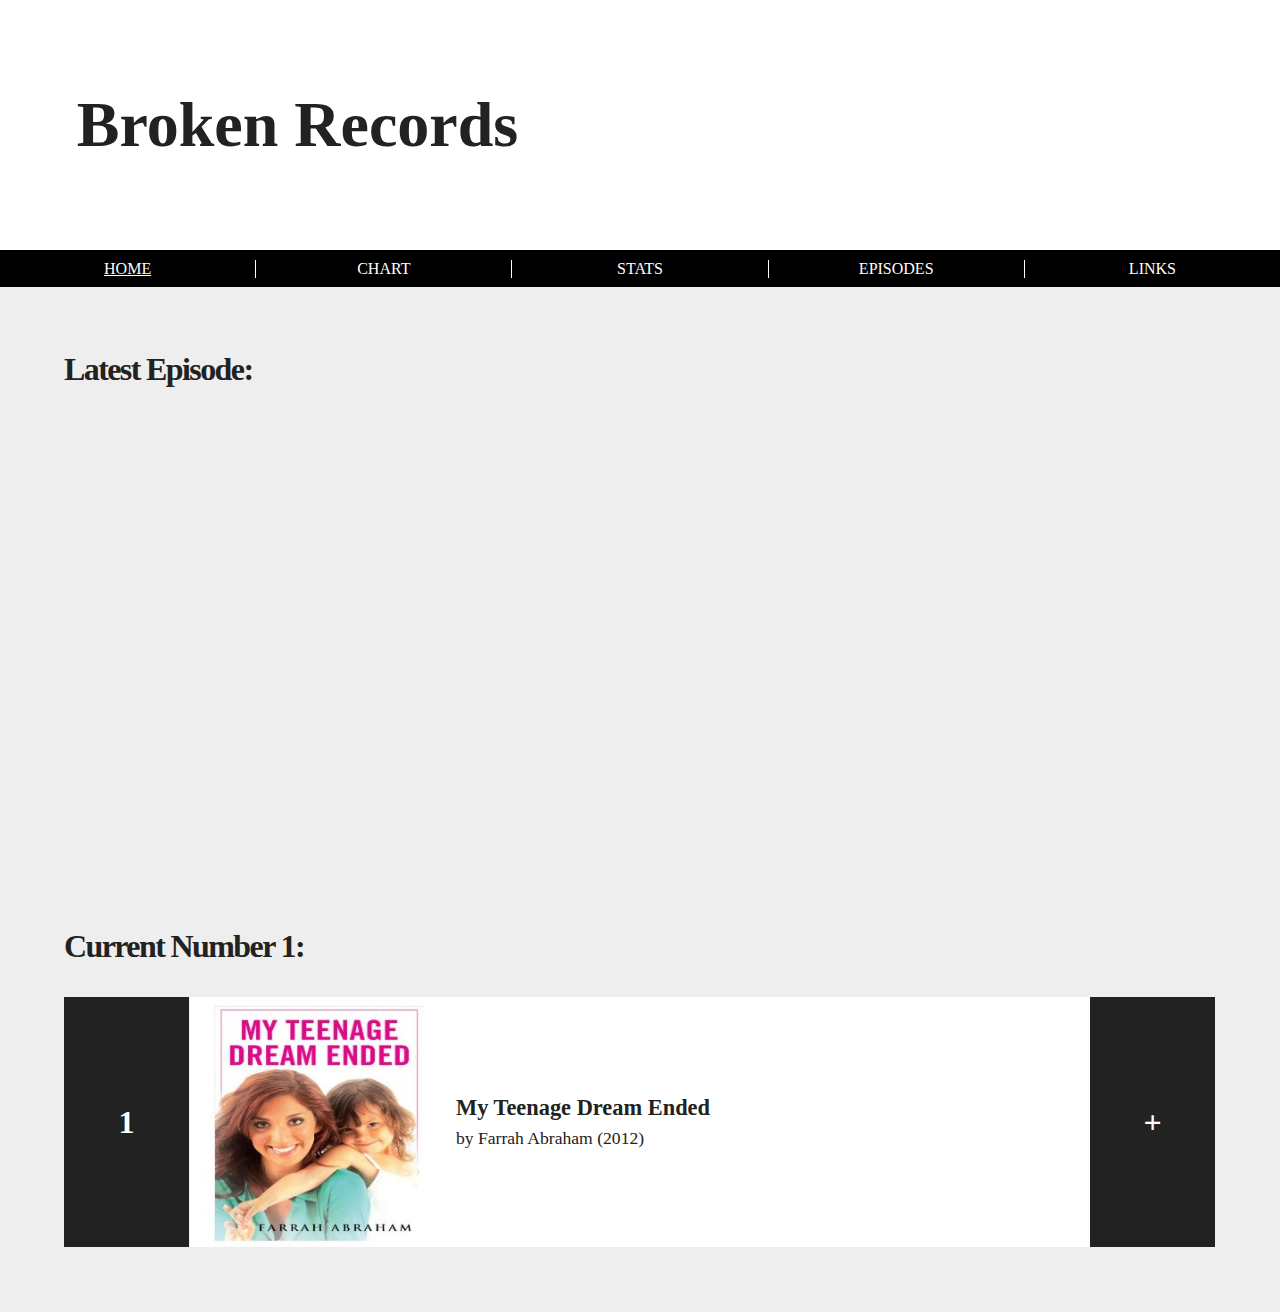
<file: index.html>
<!DOCTYPE html>
<html>
  <head>
    <style>
      @import url('https://fonts.googleapis.com/css2?family=Open+Sans:wght@400;600;800&display=swap');
      @import url('https://brokenrecpod.github.io/style.css');
    </style>
  </head>
  
  <body>
    <div class="heading">
      <h1>Broken Records</h1>
    </div>
    
    <div class="menu">
      <div class="menuItem"><span style="text-decoration: underline;">Home</span></div>
      <div class="menuItem"><a href="/chart">Chart</a></div>
      <div class="menuItem"><a href="/stats">Stats</a></div>
      <div class="menuItem"><a href="/episodes">Episodes</a></div>
      <div class="menuItem"><a href="/links">Links</a></div>
    </div>

    <div class="main">
      <h2 style="margin-bottom:1em; text-align:left">Latest Episode:</h2>
      
      <iframe style="border-radius:12px" src="https://open.spotify.com/embed/episode/4pDtGofFlDsB1y38nGrBuU?utm_source=generator&theme=0&t=1566" width="100%" height="250" frameBorder="0" allowfullscreen="" allow="autoplay; clipboard-write; encrypted-media; fullscreen; picture-in-picture"></iframe>
      <iframe allow="autoplay *; encrypted-media *; fullscreen *" frameborder="0" height="250" style="width:100%;overflow:hidden;background:transparent;" sandbox="allow-forms allow-popups allow-same-origin allow-scripts allow-storage-access-by-user-activation allow-top-navigation-by-user-activation" src="https://embed.podcasts.apple.com/be/podcast/robin-thicke-paula/id1561624939?i=1000557862990"></iframe>
      
      <h2 style="margin-bottom:1em; text-align:left">Current Number 1:</h2>

      <div class="chartEntry" style="background:white;" onclick="openModal();currentSlide(1)" class="hover-shadow">
        <div class="albumRank">1</div>
        <div class="albumImage" style="flex: 0 0 250px;"><img src="my-teenage-dream-ended.jpg"/></div>
        <div class="albumName"><h3>My Teenage Dream Ended</h3><h4>by Farrah Abraham (2012)</h4></div>
        <div class="albumLink">+</div>
      </div>
      
      <div id="myModal" class="modal">
        <span class="close cursor" onclick="closeModal()">&times;</span>
          <div class="modal-content">
            <div class="mySlides">
              <table width="100%">
                <tr>
                  <td width="25%"><img src="my-teenage-dream-ended.jpg"/></td>
                  <td width="75%"><h3>My Teenage Dream Ended</h3><h4>by Farrah Abraham (2012)</h4></td>
                </tr>
              </table>
            </div>
          </div>
        </div>
    </div>

        <script>
            function openModal() {
              document.getElementById("myModal").style.display = "block";
            }
            
            function closeModal() {
              document.getElementById("myModal").style.display = "none";
            }
            
            var slideIndex = 1;
            showSlides(slideIndex);
            
            function plusSlides(n) {
              showSlides(slideIndex += n);
            }
            
            function currentSlide(n) {
              showSlides(slideIndex = n);
            }
            
            function showSlides(n) {
              var i;
              var slides = document.getElementsByClassName("mySlides");
              var dots = document.getElementsByClassName("demo");
              var captionText = document.getElementById("caption");
              if (n > slides.length) {slideIndex = 1}
              if (n < 1) {slideIndex = slides.length}
              for (i = 0; i < slides.length; i++) {
                  slides[i].style.display = "none";
              }
              for (i = 0; i < dots.length; i++) {
                  dots[i].className = dots[i].className.replace(" active", "");
              }
              slides[slideIndex-1].style.display = "block";
              dots[slideIndex-1].className += " active";
              captionText.innerHTML = dots[slideIndex-1].alt;
            }
            </script>
  </body>

</html>
</file>
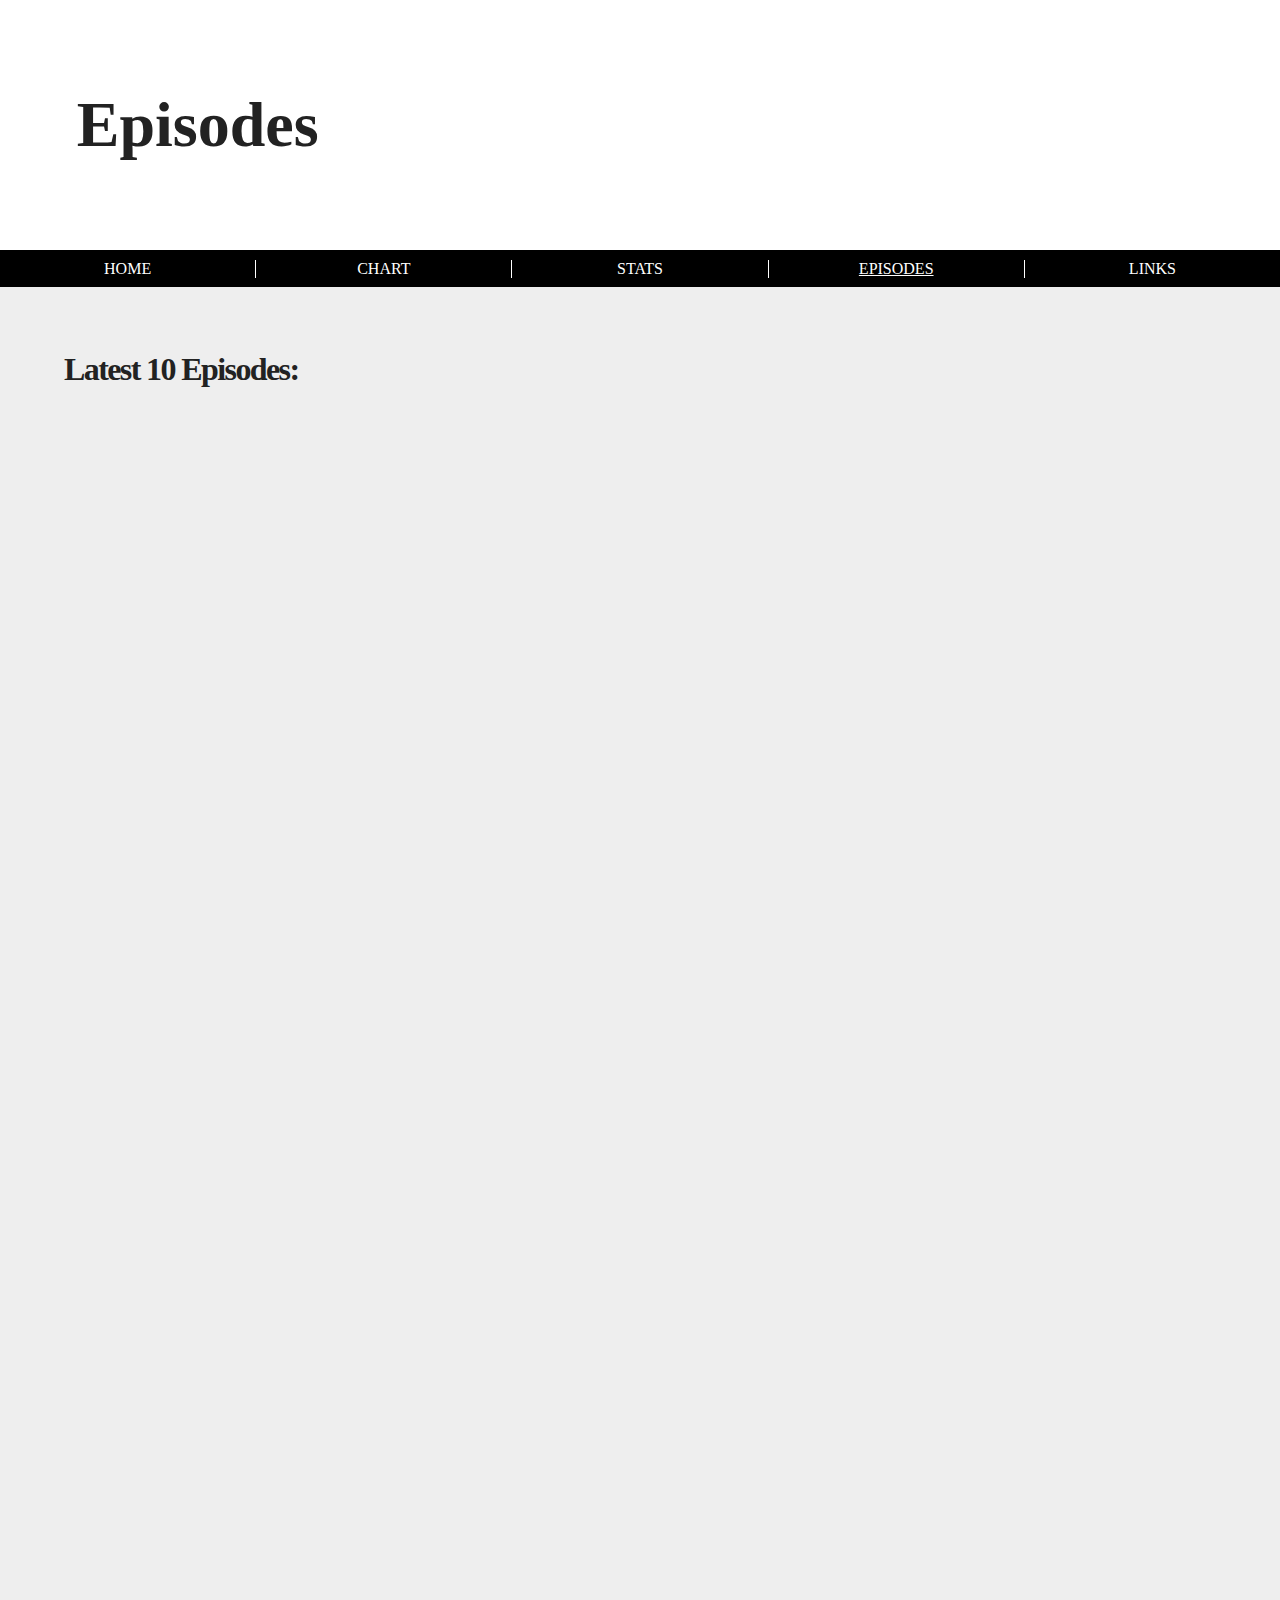
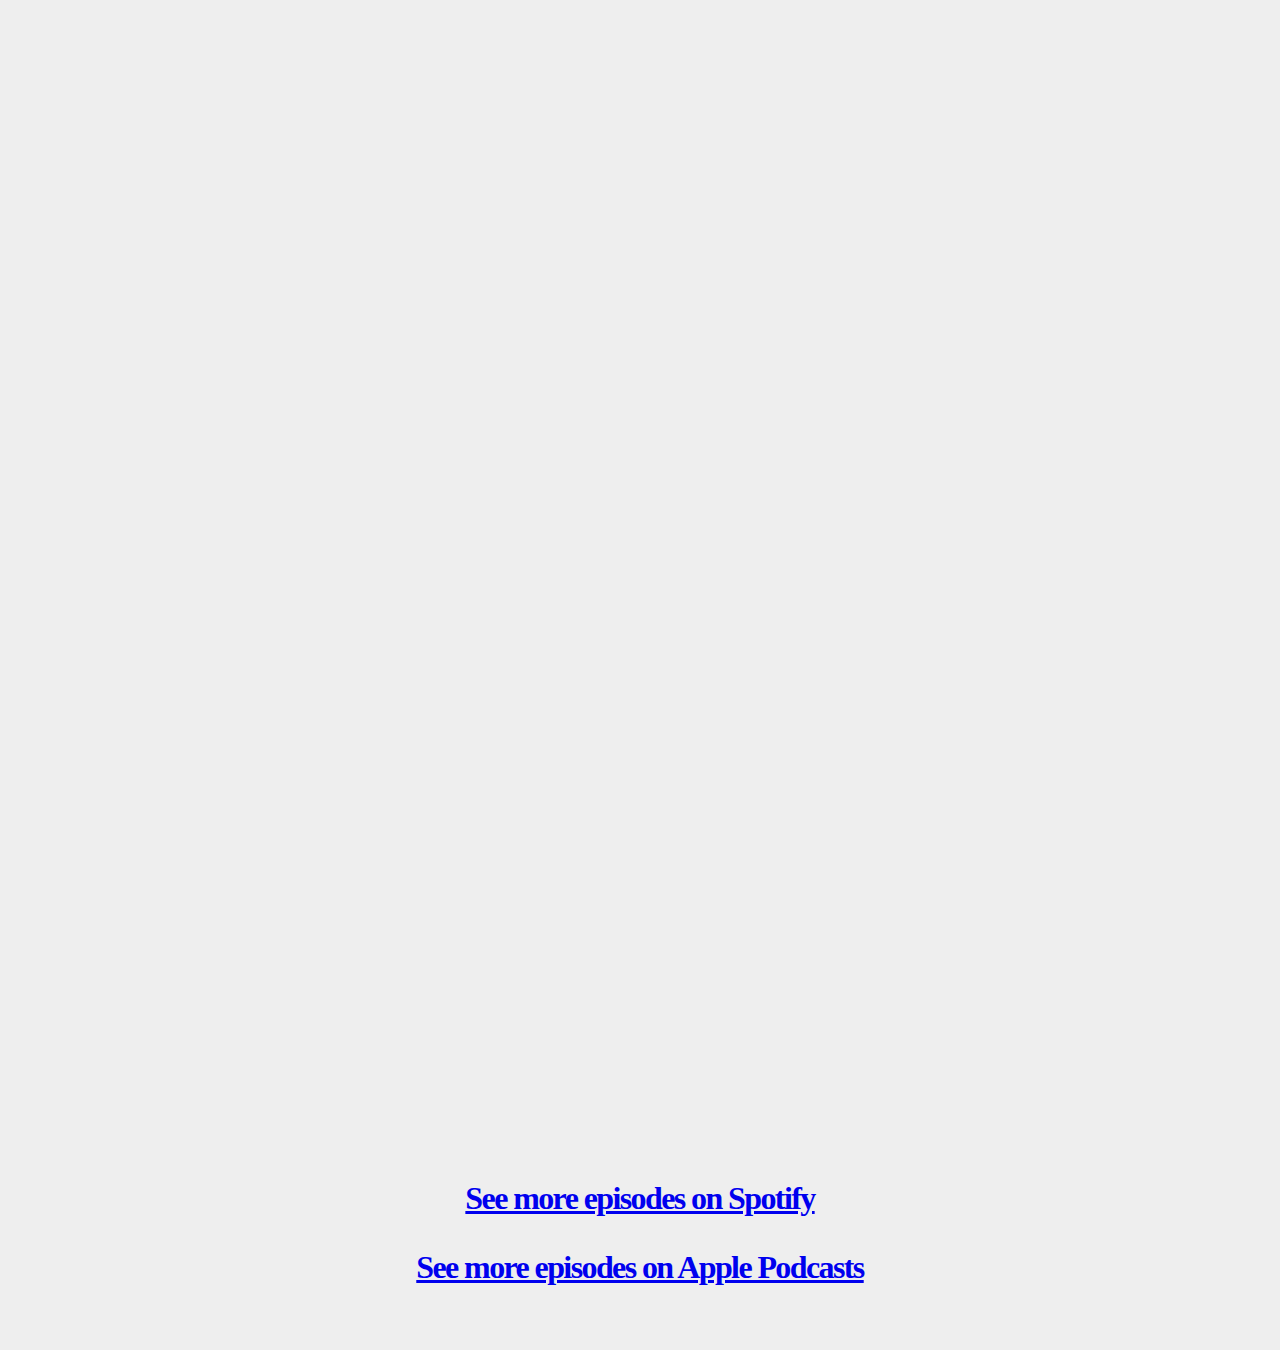
<file: episodes.html>
<!DOCTYPE html>
<html>
  <head>
    <style>
      @import url('https://fonts.googleapis.com/css2?family=Open+Sans:wght@400;600;800&display=swap');
      @import url('https://brokenrecpod.github.io/style.css');
    </style>
  </head>
  
  <body>
    <div class="heading">
      <h1>Episodes</h1>
    </div>
    
    <div class="menu">
      <div class="menuItem"><a href="/">Home</a></div>
      <div class="menuItem"><a href="/chart">Chart</a></div>
      <div class="menuItem"><a href="/stats">Stats</a></div>
      <div class="menuItem"><span style="text-decoration: underline;">Episodes</span></div>
      <div class="menuItem"><a href="/links">Links</a></div>
    </div>

    <div class="main">
        <h2 style="margin-bottom:1em; text-align:left">Latest 10 Episodes:</h2>
        <iframe style="border-radius:12px" src="https://open.spotify.com/embed/episode/4pDtGofFlDsB1y38nGrBuU?utm_source=generator" width="100%" height="232" frameBorder="0" allowfullscreen="" allow="autoplay; clipboard-write; encrypted-media; fullscreen; picture-in-picture"></iframe>
        <iframe style="border-radius:12px" src="https://open.spotify.com/embed/episode/2Ah38zmtaypZuB3L2VheoR?utm_source=generator" width="100%" height="232" frameBorder="0" allowfullscreen="" allow="autoplay; clipboard-write; encrypted-media; fullscreen; picture-in-picture"></iframe>
        <iframe style="border-radius:12px" src="https://open.spotify.com/embed/episode/2ZHPBE7ZtPXpoJXDnqOHmn?utm_source=generator" width="100%" height="232" frameBorder="0" allowfullscreen="" allow="autoplay; clipboard-write; encrypted-media; fullscreen; picture-in-picture"></iframe>
        <iframe style="border-radius:12px" src="https://open.spotify.com/embed/episode/0Cfj2SLHJYHZrfzDTrs8xO?utm_source=generator" width="100%" height="232" frameBorder="0" allowfullscreen="" allow="autoplay; clipboard-write; encrypted-media; fullscreen; picture-in-picture"></iframe>
        <iframe style="border-radius:12px" src="https://open.spotify.com/embed/episode/78UlerZjvZIDBjPs9vqKG2?utm_source=generator" width="100%" height="232" frameBorder="0" allowfullscreen="" allow="autoplay; clipboard-write; encrypted-media; fullscreen; picture-in-picture"></iframe>
        <iframe style="border-radius:12px" src="https://open.spotify.com/embed/episode/19FmGPV3YPrbucr4fH0WXq?utm_source=generator" width="100%" height="232" frameBorder="0" allowfullscreen="" allow="autoplay; clipboard-write; encrypted-media; fullscreen; picture-in-picture"></iframe>
        <iframe style="border-radius:12px" src="https://open.spotify.com/embed/episode/1yHEYAV9u2nEcWjYztTfsm?utm_source=generator" width="100%" height="232" frameBorder="0" allowfullscreen="" allow="autoplay; clipboard-write; encrypted-media; fullscreen; picture-in-picture"></iframe>
        <iframe style="border-radius:12px" src="https://open.spotify.com/embed/episode/0d4a9AEjo2D1Wb4XQrOGV7?utm_source=generator" width="100%" height="232" frameBorder="0" allowfullscreen="" allow="autoplay; clipboard-write; encrypted-media; fullscreen; picture-in-picture"></iframe>
        <iframe style="border-radius:12px" src="https://open.spotify.com/embed/episode/02VXozbpNqziqyg4E2U18K?utm_source=generator" width="100%" height="232" frameBorder="0" allowfullscreen="" allow="autoplay; clipboard-write; encrypted-media; fullscreen; picture-in-picture"></iframe>
        <iframe style="border-radius:12px" src="https://open.spotify.com/embed/episode/404RCdEd75EMhGNMuQ4YZF?utm_source=generator" width="100%" height="232" frameBorder="0" allowfullscreen="" allow="autoplay; clipboard-write; encrypted-media; fullscreen; picture-in-picture"></iframe>
        <h2 style="text-align:center; margin-bottom:1em;">
            <a href="https://open.spotify.com/show/29gj8KKOpjYICKAw3wqDDR" target="_blank">
                See more episodes on Spotify
            </a>
        </h2>
        <h2 style="text-align:center;">
            <a href="https://podcasts.apple.com/gb/podcast/broken-records-the-search-for-the-worst-album-ever/id1561624939" target="_blank">
                See more episodes on Apple Podcasts
            </a>
        </h2>
    </div>

</body>
</html>
</file>
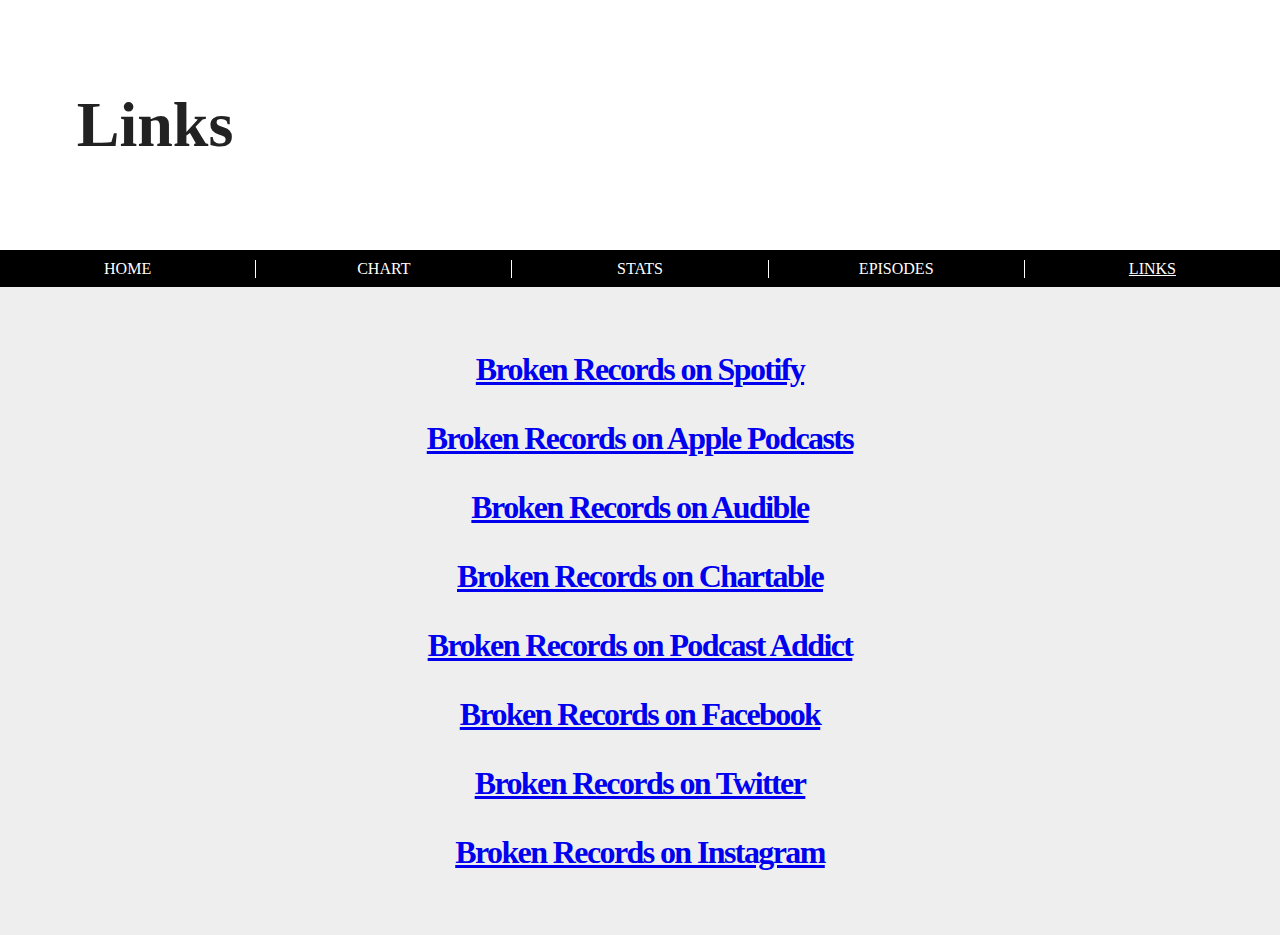
<file: links.html>
<!DOCTYPE html>
<html>
  <head>
    <style>
      @import url('https://fonts.googleapis.com/css2?family=Open+Sans:wght@400;600;800&display=swap');
      @import url('https://brokenrecpod.github.io/style.css');
    </style>
  </head>
  
  <body>
    <div class="heading">
      <h1>Links</h1>
    </div>
    
    <div class="menu">
      <div class="menuItem"><a href="/">Home</a></div>
      <div class="menuItem"><a href="/chart">Chart</a></div>
      <div class="menuItem"><a href="/stats">Stats</a></div>
      <div class="menuItem"><a href="/episodes">Episodes</a></div>
      <div class="menuItem"><span style="text-decoration: underline;">Links</span></div>
    </div>

    <div class="main">
        <h2 style="text-align:center; margin-bottom:1em;">
            <a href="https://open.spotify.com/show/29gj8KKOpjYICKAw3wqDDR" target="_blank">
                Broken Records on Spotify
            </a>
        </h2>
        <h2 style="text-align:center; margin-bottom:1em;">
            <a href="https://podcasts.apple.com/gb/podcast/broken-records-the-search-for-the-worst-album-ever/id1561624939" target="_blank">
                Broken Records on Apple Podcasts
            </a>
        </h2>
        <h2 style="text-align:center; margin-bottom:1em;">
            <a href="https://www.audible.com/pd/Podcast/B08K56ZGXK" target="_blank">
                Broken Records on Audible
            </a>
        </h2>
        <h2 style="text-align:center; margin-bottom:1em;">
            <a href="https://chartable.com/podcasts/broken-records-1561624939" target="_blank">
                Broken Records on Chartable
            </a>
        </h2>
        <h2 style="text-align:center; margin-bottom:1em;">
            <a href="https://www.podcastaddict.com/podcast/3301253" target="_blank">
                Broken Records on Podcast Addict
            </a>
        </h2>
        <h2 style="text-align:center; margin-bottom:1em;">
            <a href="https://www.facebook.com/BrokenRecPod" target="_blank">
                Broken Records on Facebook
            </a>
        </h2>
        <h2 style="text-align:center; margin-bottom:1em;">
            <a href="https://twitter.com/BrokenRecPod" target="_blank">
                Broken Records on Twitter
            </a>
        </h2>
        <h2 style="text-align:center;">
            <a href="https://www.instagram.com/brokenrecpod/?hl=en-gb" target="_blank">
                Broken Records on Instagram
            </a>
        </h2>
    </div>

</body>
</html>
</file>
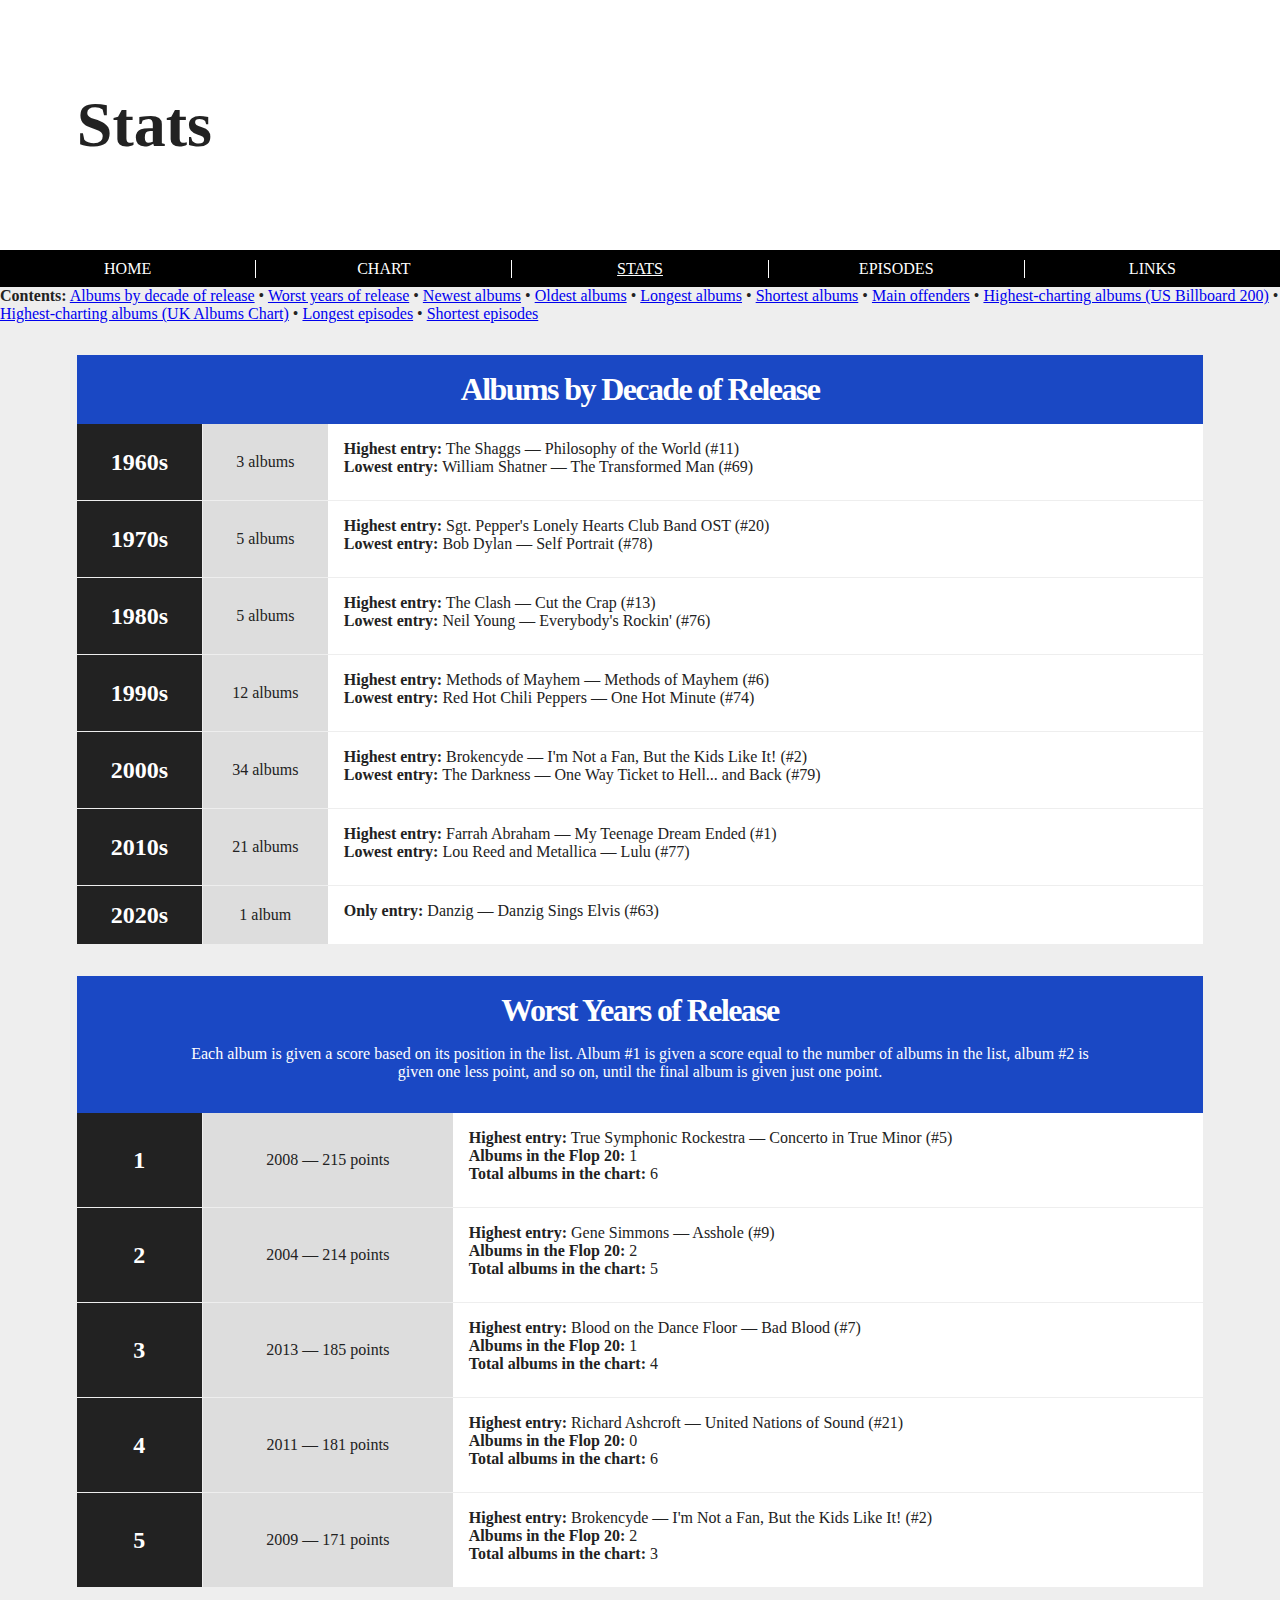
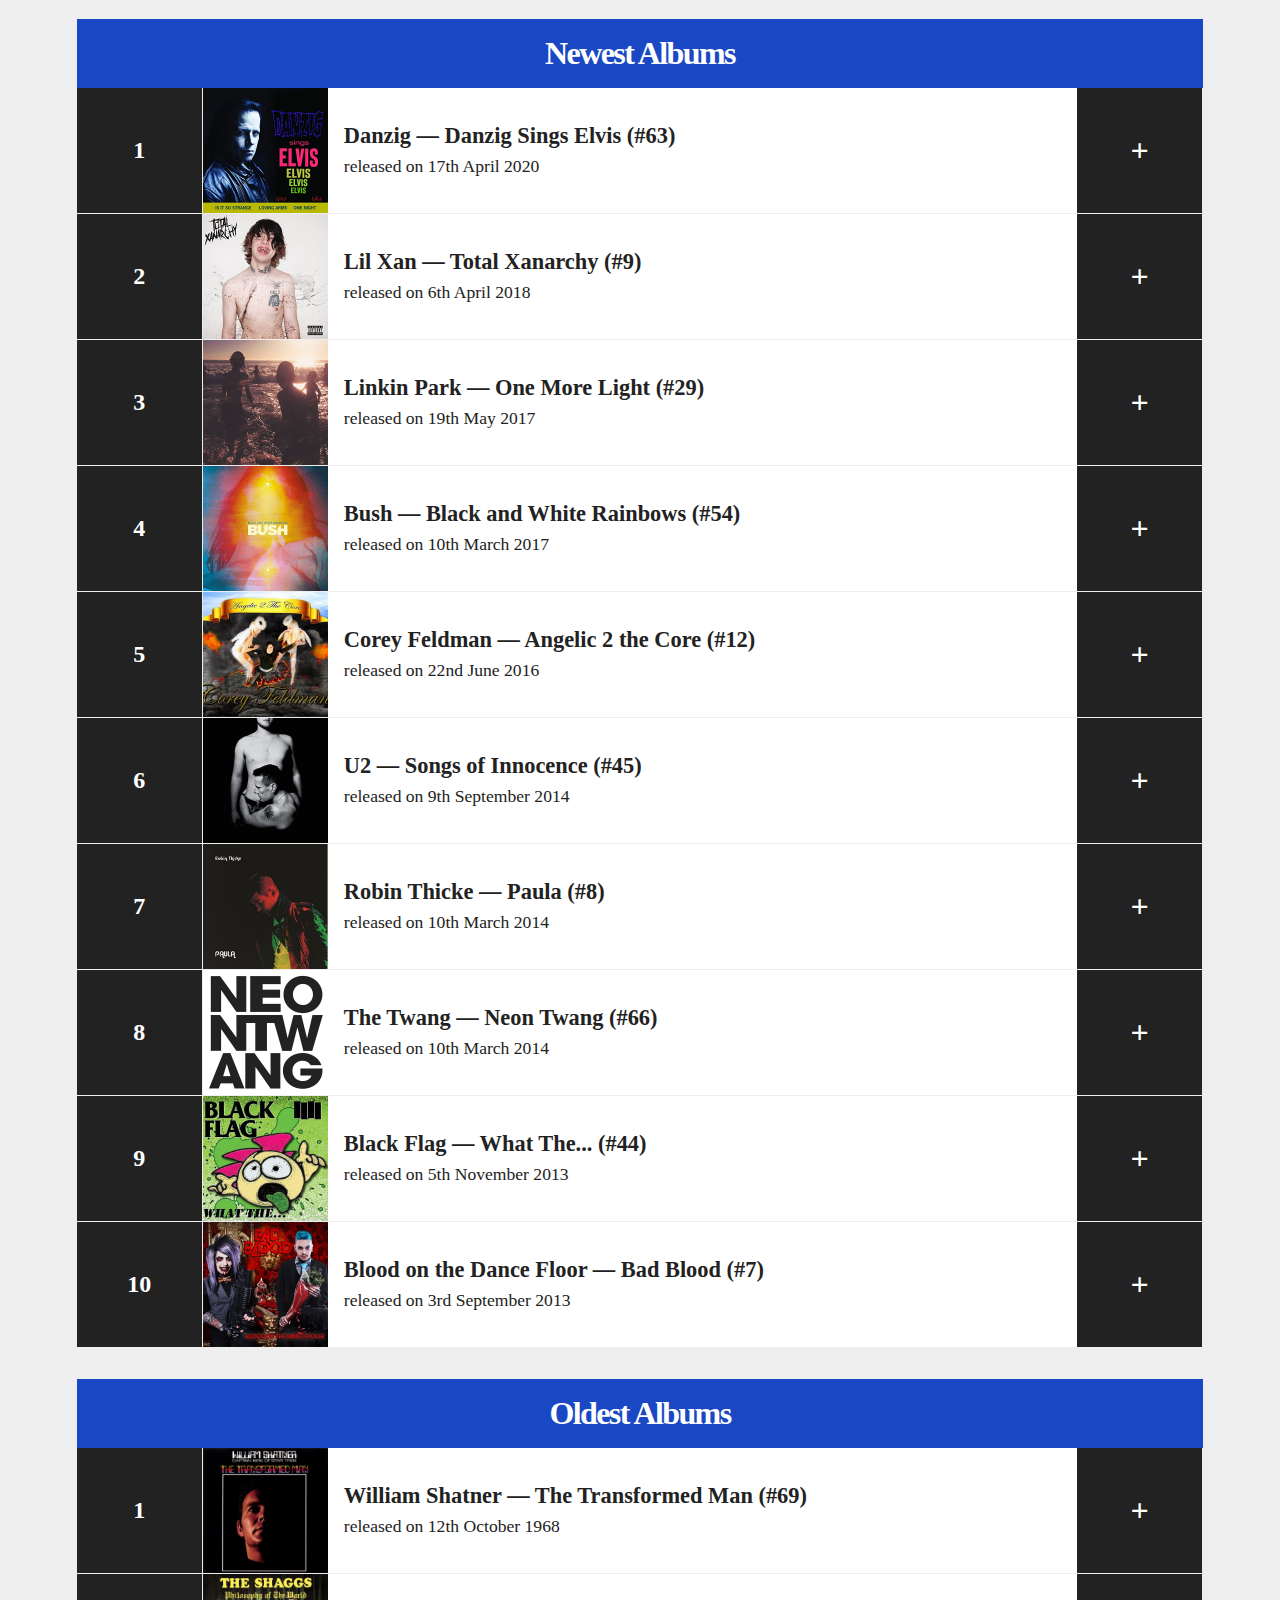
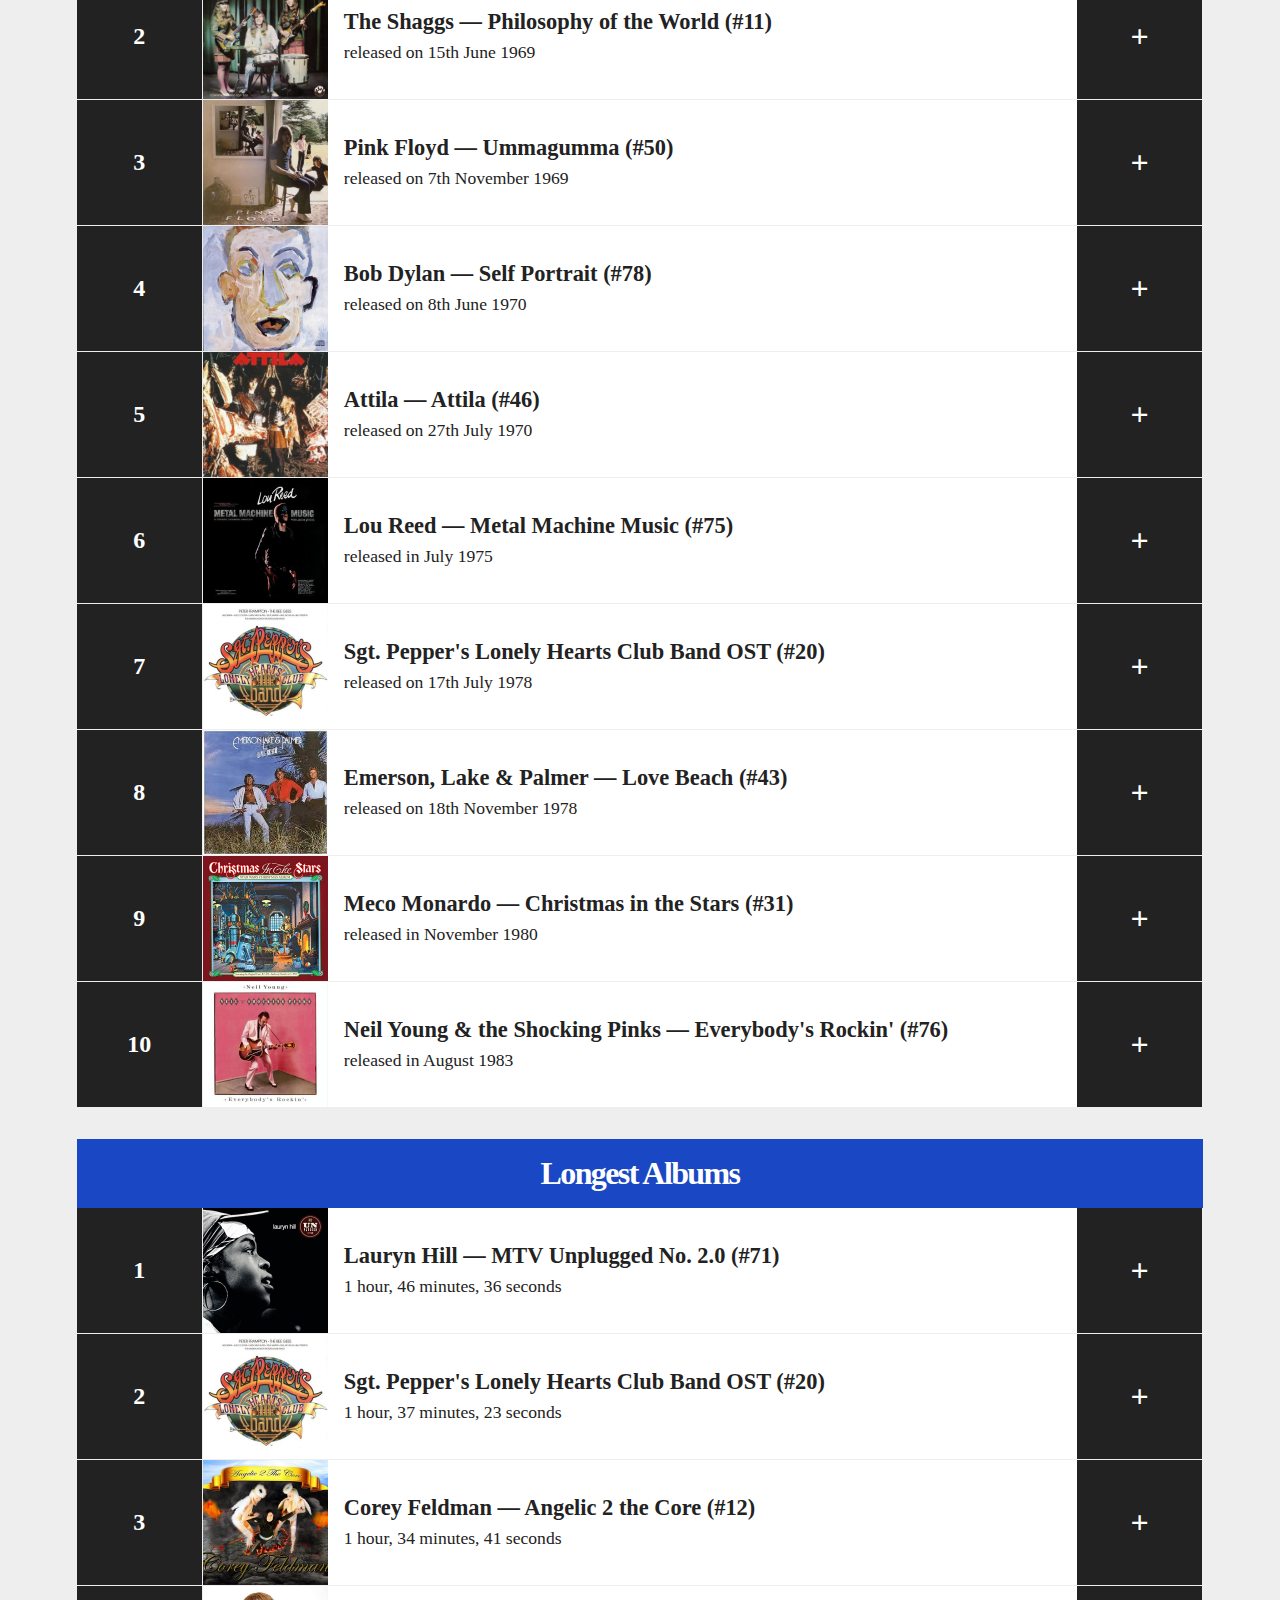
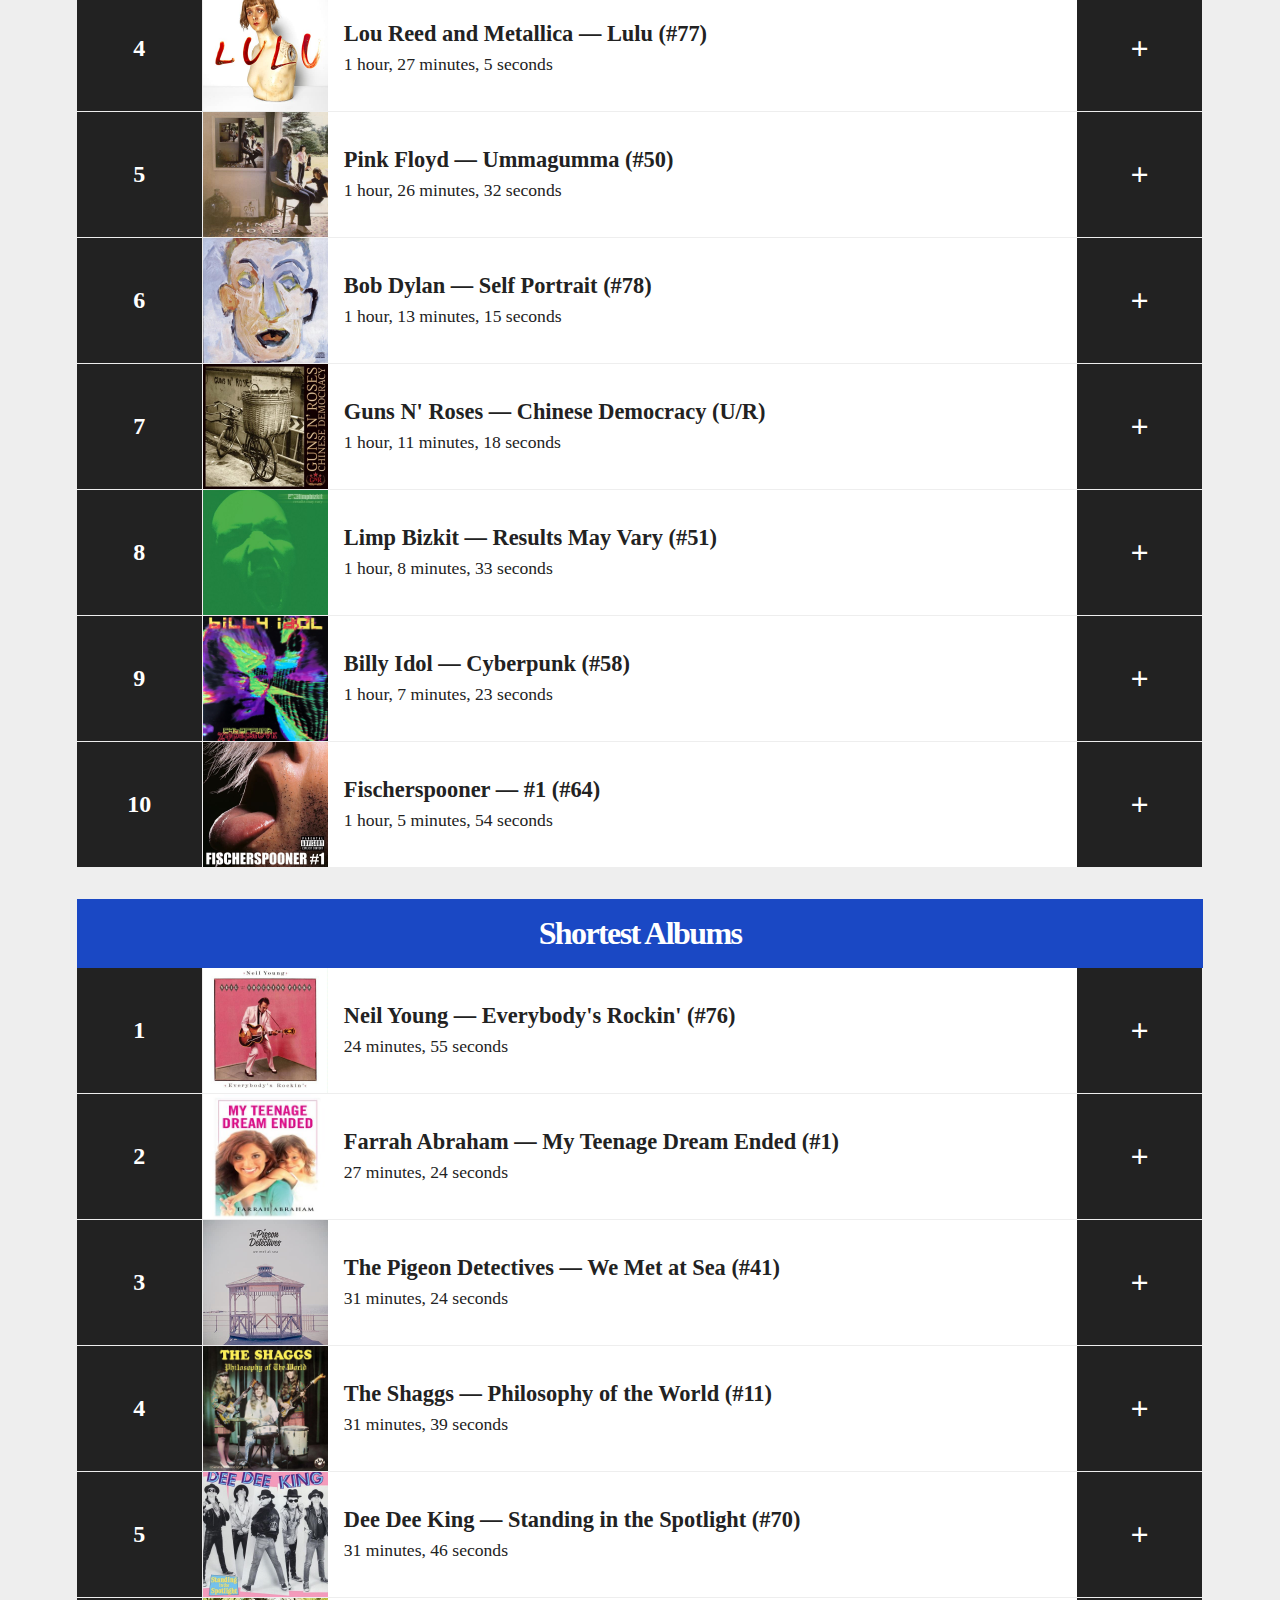
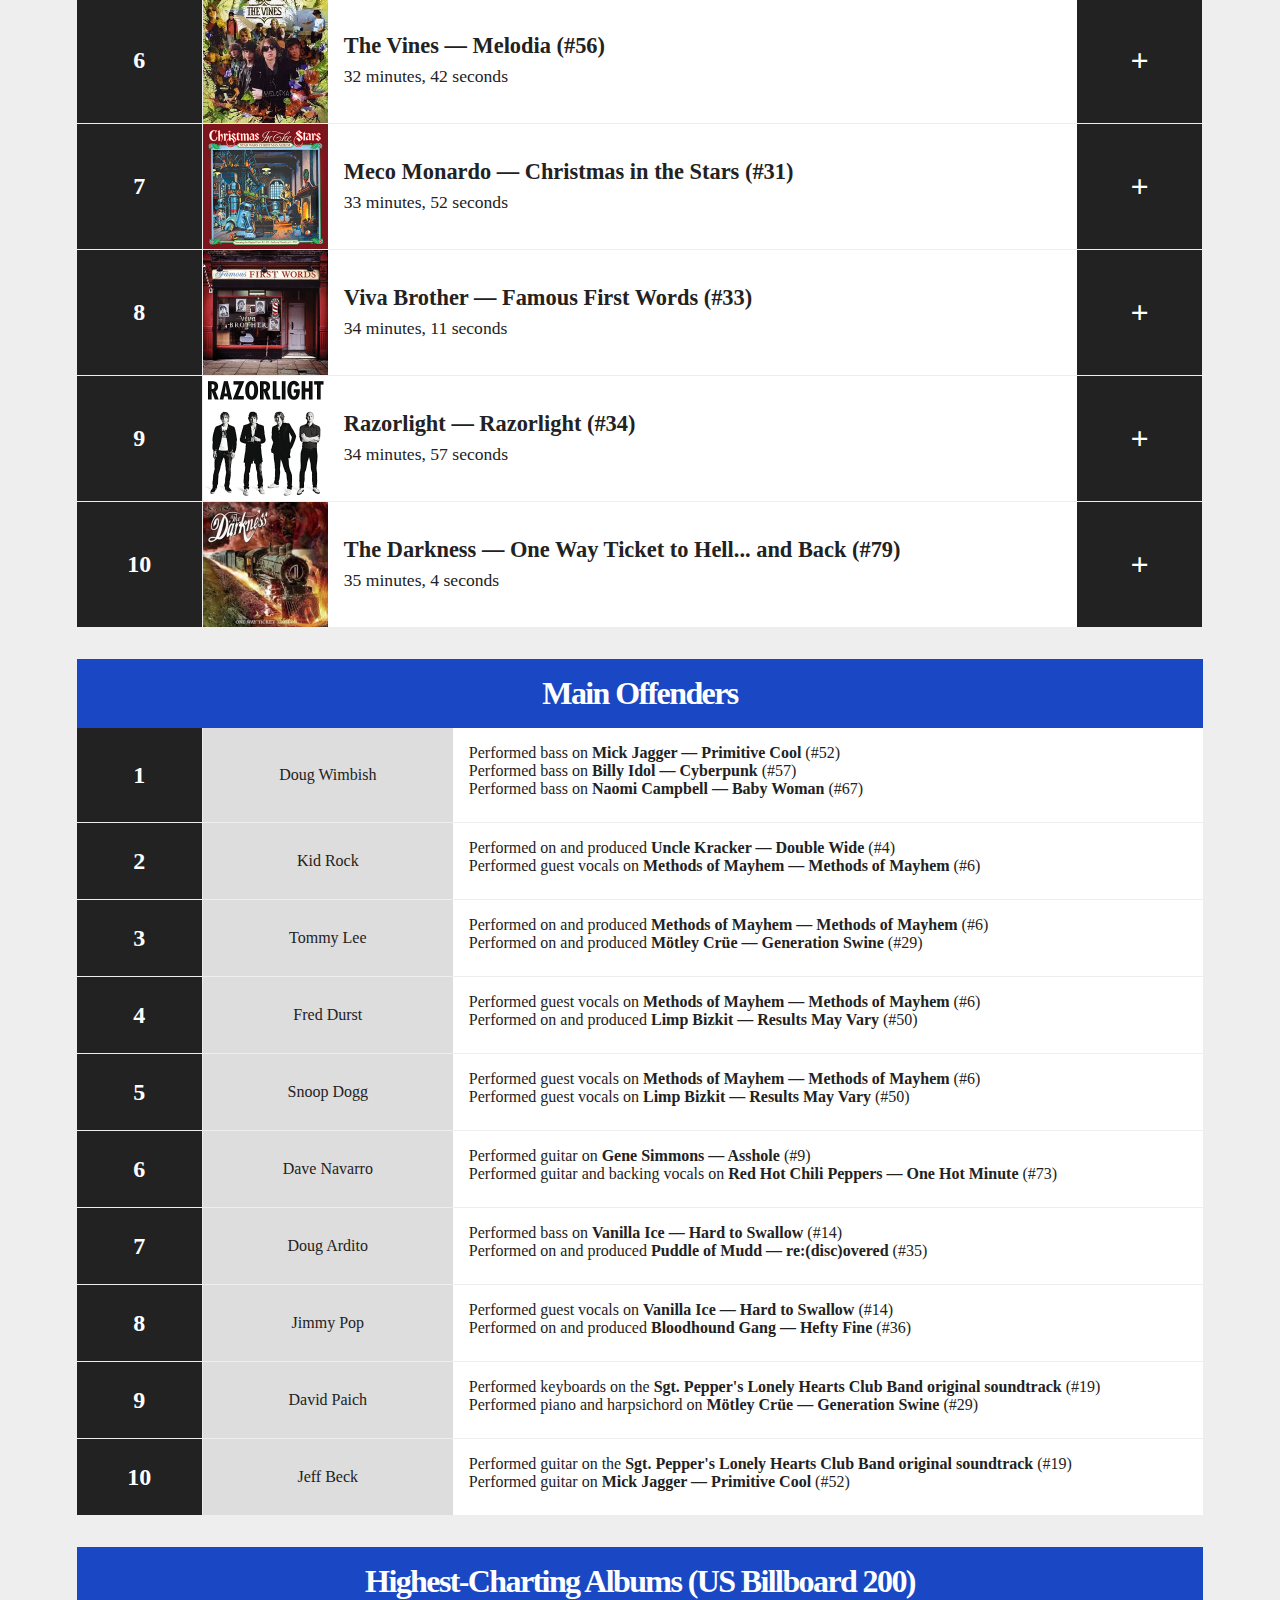
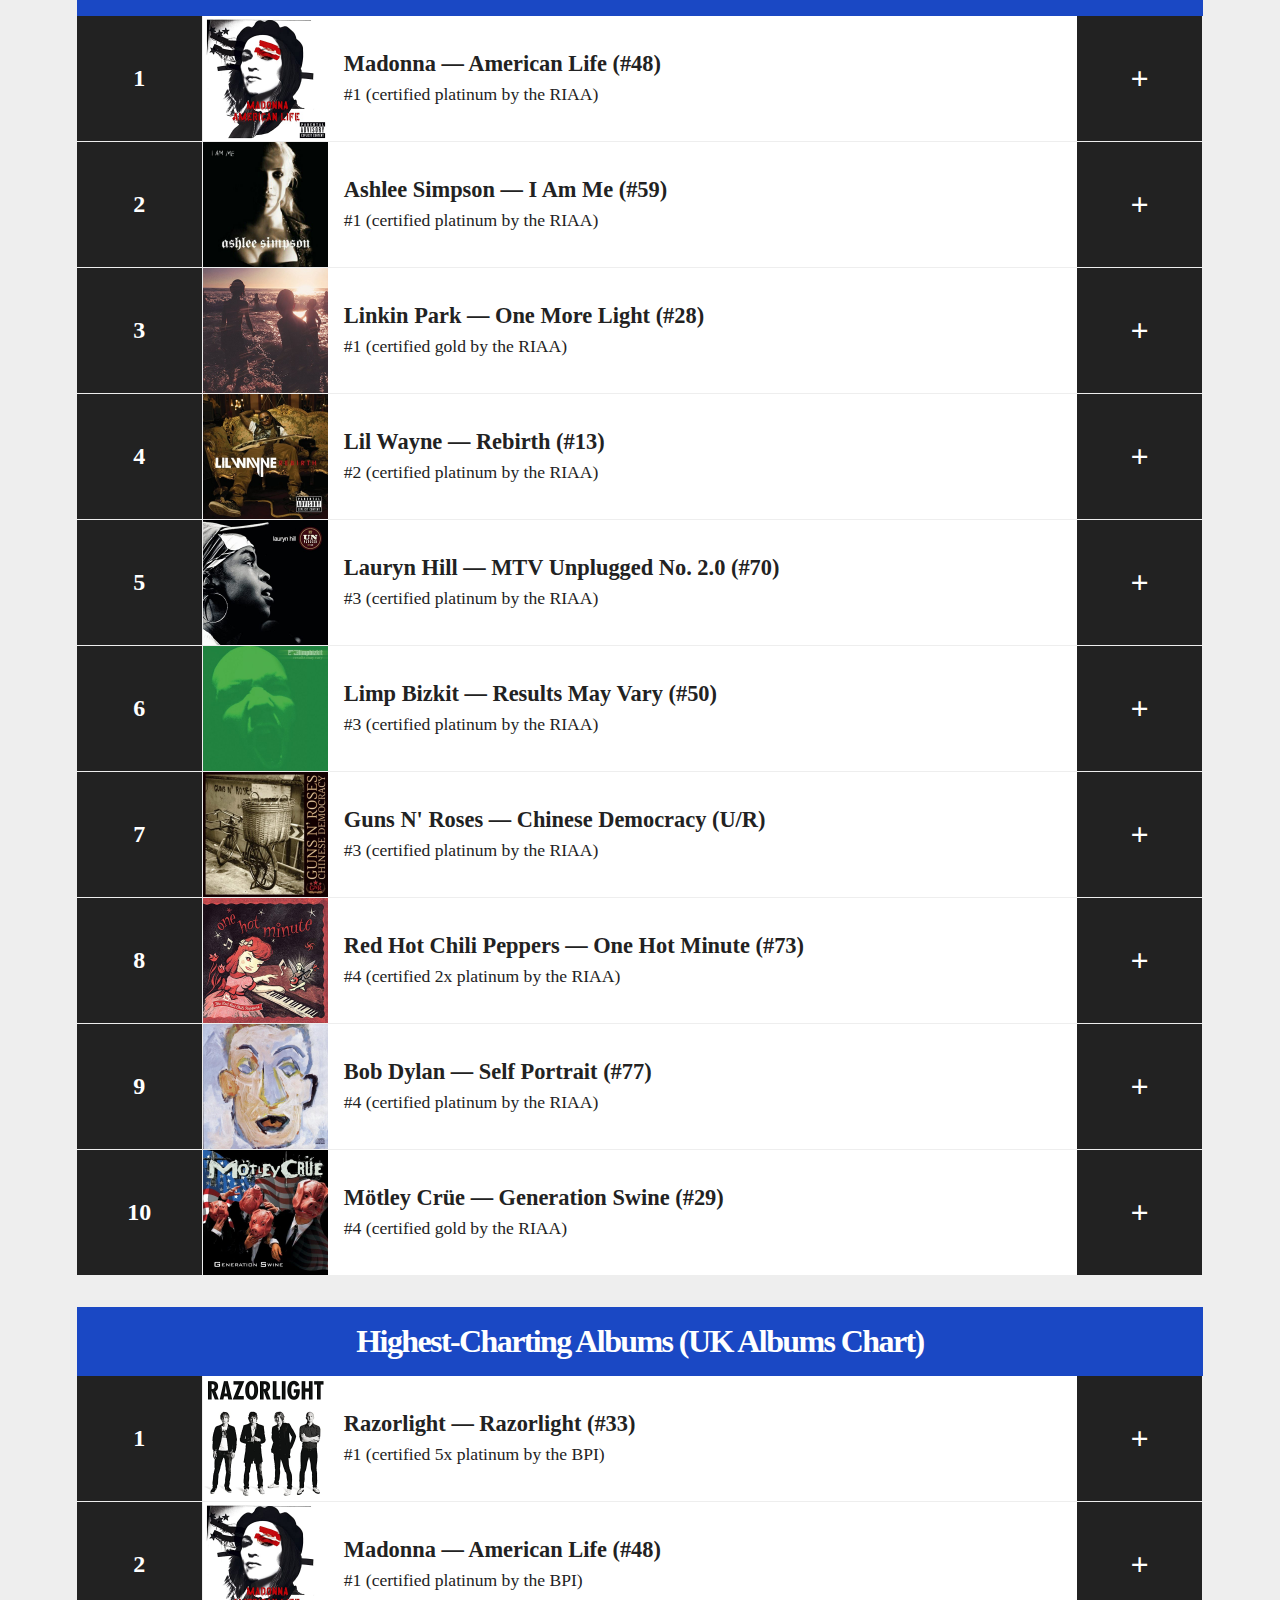
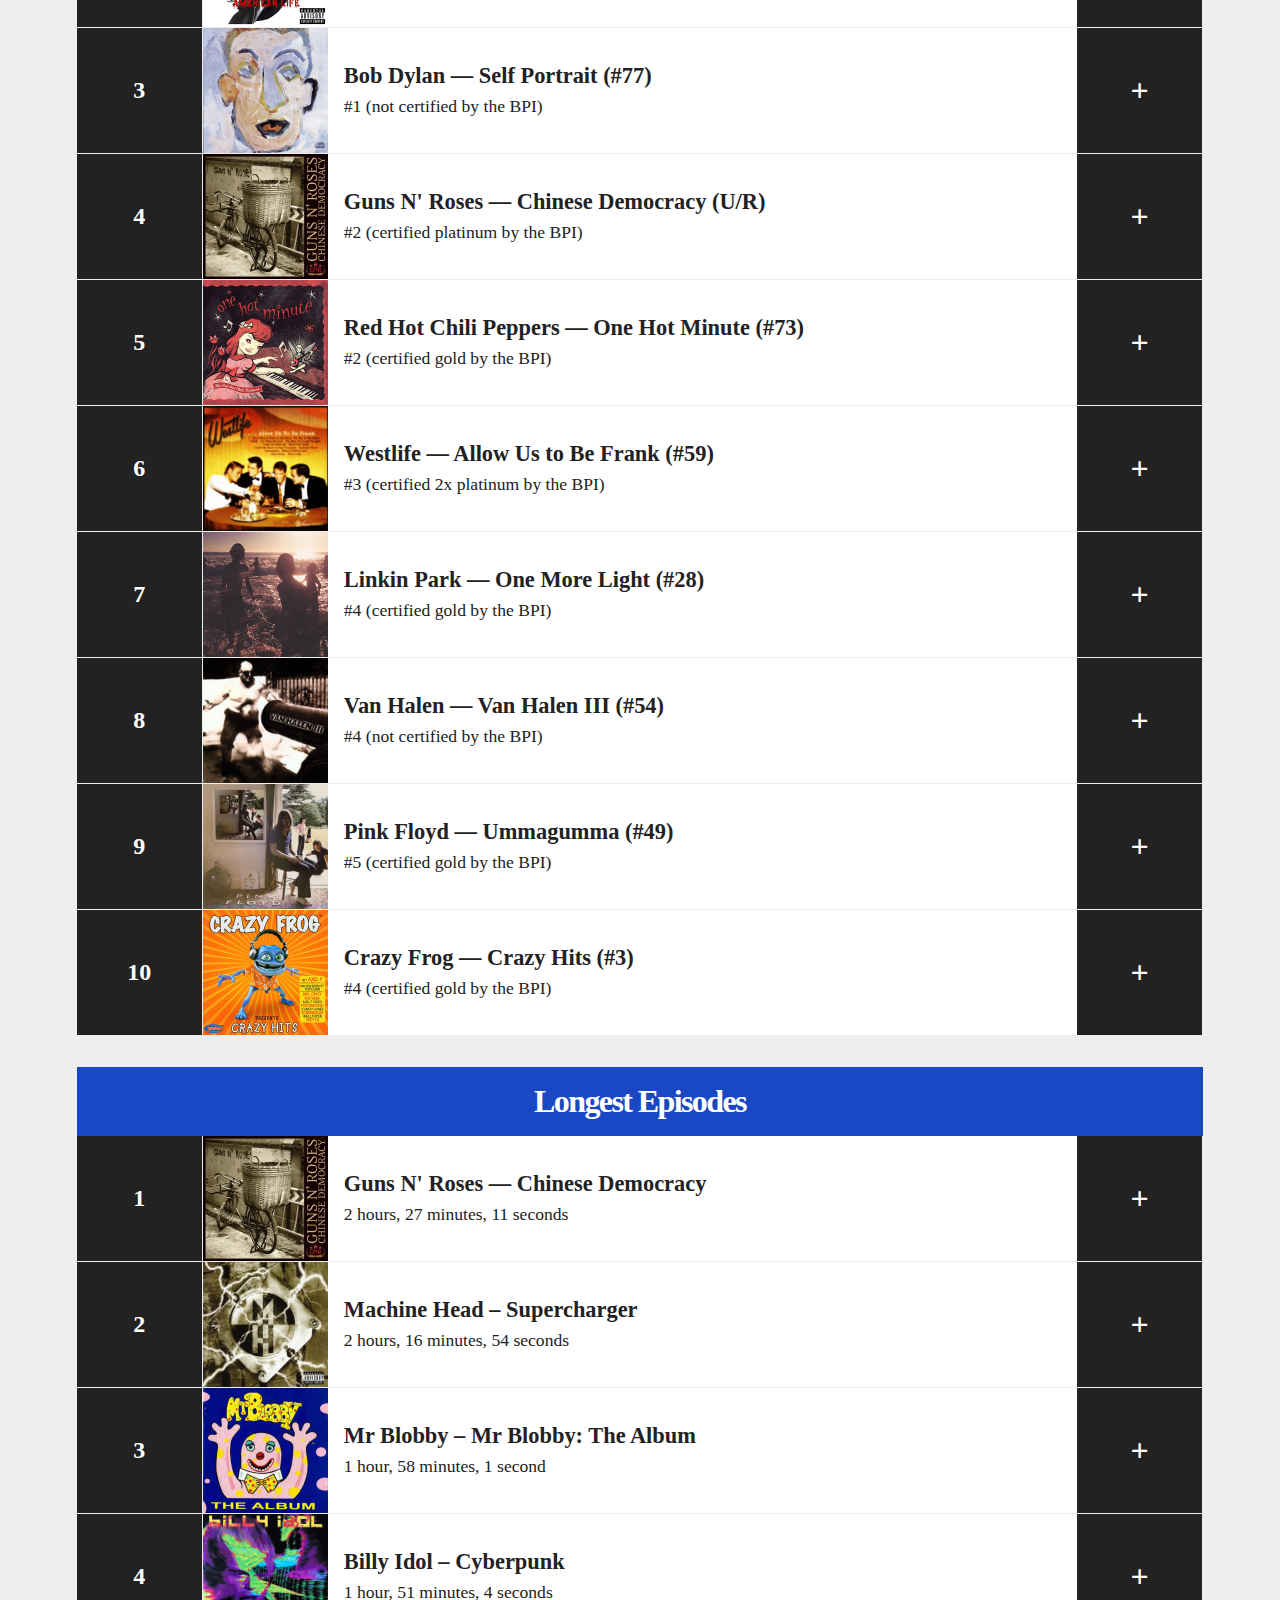
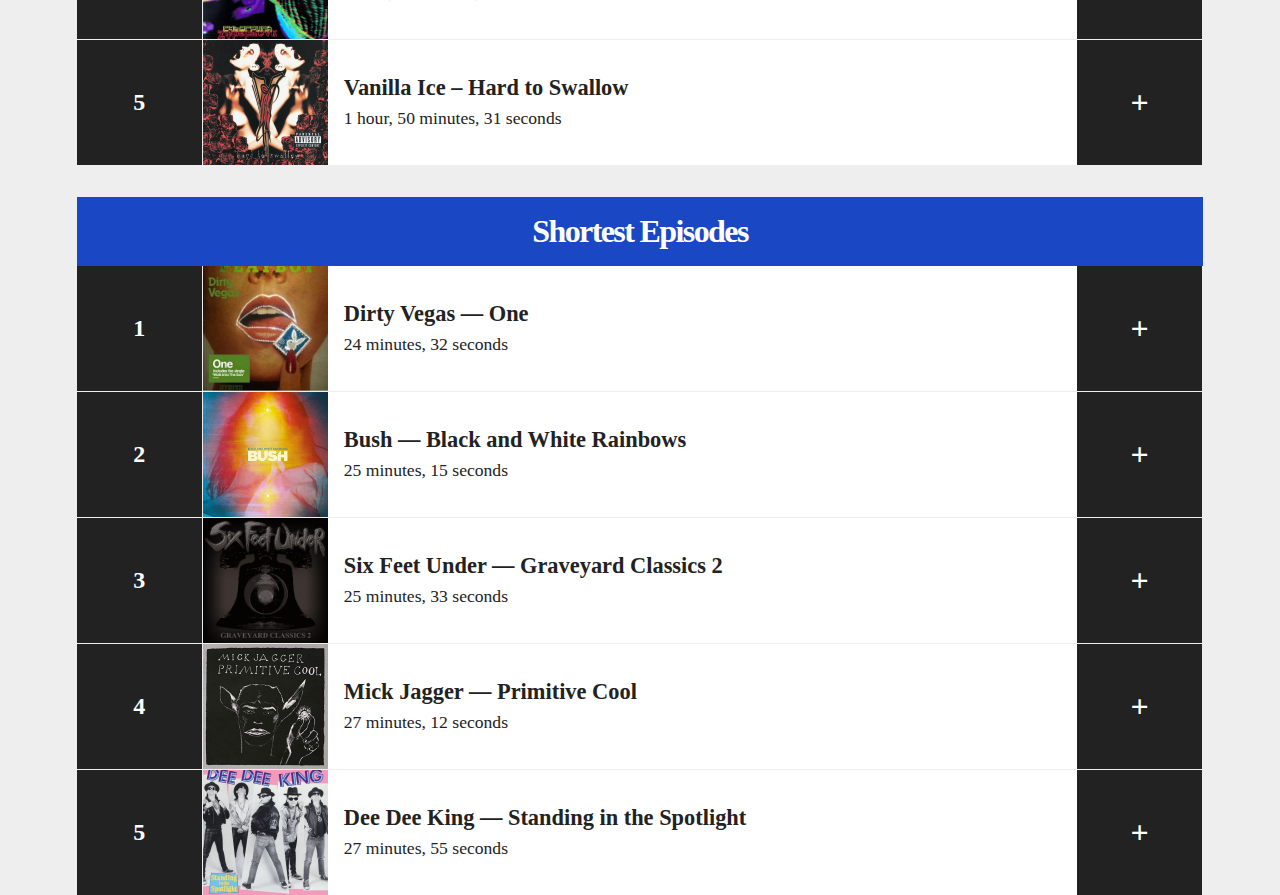
<file: stats.html>
<!DOCTYPE html>
<html>
  <head>
    <style>
      @import url('https://fonts.googleapis.com/css2?family=Open+Sans:wght@400;600;800&display=swap');
      @import url('https://brokenrecpod.github.io/style.css');
    </style>

    <div class="heading">
      <h1>Stats</h1>
    </div>
    
    <div class="menu">
      <div class="menuItem"><a href="/">Home</a></div>
      <div class="menuItem"><a href="/chart">Chart</a></div>
      <div class="menuItem"><span style="text-decoration: underline;">Stats</span></div>
      <div class="menuItem"><a href="/episodes">Episodes</a></div>
      <div class="menuItem"><a href="/links">Links</a></div>
    </div>
  </head>
  
  <body>
    <div class="contents">
        <strong>Contents:</strong> <a href="#ByDecade">Albums by decade of release</a> &bull; <a href="#WorstYears">Worst years of release</a> &bull; <a href="#NewestAlbums">Newest albums</a> &bull; <a href="#OldestAlbums">Oldest albums</a> &bull; <a href="#LongestAlbums">Longest albums</a> &bull; <a href="#ShortestAlbums">Shortest albums</a> &bull; <a href="#MainOffenders">Main offenders</a> &bull; <a href="#HighestChartingUS">Highest-charting albums (US Billboard 200)</a> &bull; <a href="#HighestChartingUK">Highest-charting albums (UK Albums Chart)</a> &bull; <a href="#LongestEpisides">Longest episodes</a> &bull; <a href="#ShortestEpisodes">Shortest episodes</a>
    </div>
    
    <div id="ByDecade"> </div>
    <div class="topper">
      <h2>Albums by Decade of Release</h2>
    </div>
    
    <div class="statsTable">
      <div class="statsEntry">
        <div class="statsRank">1960s</div>
        <div class="statsInfoShort">3 albums</div>
        <div class="statsDetail"><strong>Highest entry:</strong> The Shaggs &mdash; Philosophy of the World (#11)<br><strong>Lowest entry:</strong> William Shatner &mdash; The Transformed Man (#69)</div>
      </div>
      
      <div class="statsEntry">
        <div class="statsRank">1970s</div>
        <div class="statsInfoShort">5 albums</div>
        <div class="statsDetail"><strong>Highest entry:</strong> Sgt. Pepper's Lonely Hearts Club Band OST (#20)<br><strong>Lowest entry:</strong> Bob Dylan &mdash; Self Portrait (#78)</div>
      </div>
      
      <div class="statsEntry">
        <div class="statsRank">1980s</div>
        <div class="statsInfoShort">5 albums</div>
        <div class="statsDetail"><strong>Highest entry:</strong> The Clash &mdash; Cut the Crap (#13)<br><strong>Lowest entry:</strong> Neil Young &mdash; Everybody's Rockin' (#76)</div>
      </div>
      
      <div class="statsEntry">
        <div class="statsRank">1990s</div>
        <div class="statsInfoShort">12 albums</div>
        <div class="statsDetail"><strong>Highest entry:</strong> Methods of Mayhem &mdash; Methods of Mayhem (#6)<br><strong>Lowest entry:</strong> Red Hot Chili Peppers &mdash; One Hot Minute (#74)</div>
      </div>
      
      <div class="statsEntry">
        <div class="statsRank">2000s</div>
        <div class="statsInfoShort">34 albums</div>
        <div class="statsDetail"><strong>Highest entry:</strong> Brokencyde &mdash; I'm Not a Fan, But the Kids Like It! (#2)<br><strong>Lowest entry:</strong> The Darkness &mdash; One Way Ticket to Hell... and Back (#79)</div>
      </div>
      
      <div class="statsEntry">
        <div class="statsRank">2010s</div>
        <div class="statsInfoShort">21 albums</div>
        <div class="statsDetail"><strong>Highest entry:</strong> Farrah Abraham &mdash; My Teenage Dream Ended (#1)<br><strong>Lowest entry:</strong> Lou Reed and Metallica &mdash; Lulu (#77)</div>
      </div>
      
      <div class="statsEntry">
        <div class="statsRank">2020s</div>
        <div class="statsInfoShort">1 album</div>
        <div class="statsDetail"><strong>Only entry:</strong> Danzig &mdash; Danzig Sings Elvis (#63)</div>
      </div>
    </div>
    
    <div id="WorstYears"> </div>
    <div class="topper">
      <h2>Worst Years of Release</h2>
      <p style="text-align:center; padding: 0px 100px;">Each album is given a score based on its position in the list. Album #1 is given a score equal to the number of albums in the list, album #2 is given one less point, and so on, until the final album is given just one point.</p>
    </div>
    
    <div class="statsTable">
      <div class="statsEntry">
        <div class="statsRank">1</div>
        <div class="statsInfoLong">2008 &mdash; 215 points</div>
        <div class="statsDetail"><strong>Highest entry:</strong> True Symphonic Rockestra &mdash; Concerto in True Minor (#5)<br><strong>Albums in the Flop 20:</strong> 1<br><strong>Total albums in the chart:</strong> 6</div>
      </div>

      <div class="statsEntry">
        <div class="statsRank">2</div>
        <div class="statsInfoLong">2004 &mdash; 214 points</div>
        <div class="statsDetail"><strong>Highest entry:</strong> Gene Simmons &mdash; Asshole (#9)<br><strong>Albums in the Flop 20:</strong> 2<br><strong>Total albums in the chart:</strong> 5</div>
      </div>

      <div class="statsEntry">
        <div class="statsRank">3</div>
        <div class="statsInfoLong">2013 &mdash; 185 points</div>
        <div class="statsDetail"><strong>Highest entry:</strong> Blood on the Dance Floor &mdash; Bad Blood (#7)<br><strong>Albums in the Flop 20:</strong> 1<br><strong>Total albums in the chart:</strong> 4</div>
      </div>

      <div class="statsEntry">
        <div class="statsRank">4</div>
        <div class="statsInfoLong">2011 &mdash; 181 points</div>
        <div class="statsDetail"><strong>Highest entry:</strong> Richard Ashcroft &mdash; United Nations of Sound (#21)<br><strong>Albums in the Flop 20:</strong> 0<br><strong>Total albums in the chart:</strong> 6</div>
      </div>

      <div class="statsEntry">
        <div class="statsRank">5</div>
        <div class="statsInfoLong">2009 &mdash; 171 points</div>
        <div class="statsDetail"><strong>Highest entry:</strong> Brokencyde &mdash; I'm Not a Fan, But the Kids Like It! (#2)<br><strong>Albums in the Flop 20:</strong> 2<br><strong>Total albums in the chart:</strong> 3</div>
      </div>
    </div>
    
    <div id="NewestAlbums"> </div>
    <div class="topper">
      <h2>Newest Albums</h2>
    </div>
    
    <div class="statsTable">
      <div class="statsEntry">
        <div class="statsRank">1</div>
        <div class="statsInfoShort"><img src="danzig-sings-elvis.jpg"/></div>
        <div class="albumName"><h3>Danzig &mdash; Danzig Sings Elvis (#63)</h3><h4>released on 17th April 2020</h4></div>
        <div class="albumLink">+</div>
      </div>

      <div class="statsEntry">
        <div class="statsRank">2</div>
        <div class="statsInfoShort"><img src="total-xanarchy.jpg"/></div>
        <div class="albumName"><h3>Lil Xan &mdash; Total Xanarchy (#9)</h3><h4>released on 6th April 2018</h4></div>
        <div class="albumLink">+</div>
      </div>
      
      <div class="statsEntry">
        <div class="statsRank">3</div>
        <div class="statsInfoShort"><img src="one-more-light.jpg"/></div>
        <div class="albumName"><h3>Linkin Park &mdash; One More Light (#29)</h3><h4>released on 19th May 2017</h4></div>
        <div class="albumLink">+</div>
      </div>
      
      <div class="statsEntry">
        <div class="statsRank">4</div>
        <div class="statsInfoShort"><img src="black-and-white-rainbows.jpg"/></div>
        <div class="albumName"><h3>Bush &mdash; Black and White Rainbows (#54)</h3><h4>released on 10th March 2017</h4></div>
        <div class="albumLink">+</div>
      </div>
      
      <div class="statsEntry">
        <div class="statsRank">5</div>
        <div class="statsInfoShort"><img src="angelic-2-the-core.jpg"/></div>
        <div class="albumName"><h3>Corey Feldman &mdash; Angelic 2 the Core (#12)</h3><h4>released on 22nd June 2016</h4></div>
        <div class="albumLink">+</div>
      </div>
      
      <div class="statsEntry">
        <div class="statsRank">6</div>
        <div class="statsInfoShort"><img src="songs-of-innocence.jpg"/></div>
        <div class="albumName"><h3>U2 &mdash; Songs of Innocence (#45)</h3><h4>released on 9th September 2014</h4></div>
        <div class="albumLink">+</div>
      </div>
      
      <div class="statsEntry">
        <div class="statsRank">7</div>
        <div class="statsInfoShort"><img src="paula.jpg"/></div>
        <div class="albumName"><h3>Robin Thicke &mdash; Paula (#8)</h3><h4>released on 10th March 2014</h4></div>
        <div class="albumLink">+</div>
      </div>
      
      <div class="statsEntry">
        <div class="statsRank">8</div>
        <div class="statsInfoShort"><img src="neon-twang.jpg"/></div>
        <div class="albumName"><h3>The Twang &mdash; Neon Twang (#66)</h3><h4>released on 10th March 2014</h4></div>
        <div class="albumLink">+</div>
      </div>
      
      <div class="statsEntry">
        <div class="statsRank">9</div>
        <div class="statsInfoShort"><img src="what-the.jpg"/></div>
        <div class="albumName"><h3>Black Flag &mdash; What The... (#44)</h3><h4>released on 5th November 2013</h4></div>
        <div class="albumLink">+</div>
      </div>
      
      <div class="statsEntry">
        <div class="statsRank">10</div>
        <div class="statsInfoShort"><img src="bad-blood.jpg"/></div>
        <div class="albumName"><h3>Blood on the Dance Floor &mdash; Bad Blood (#7)</h3><h4>released on 3rd September 2013</h4></div>
        <div class="albumLink">+</div>
      </div>
    </div>
    
    <div id="OldestAlbums"> </div>
    <div class="topper">
      <h2>Oldest Albums</h2>
    </div>
    
    <div class="statsTable">
      <div class="statsEntry">
        <div class="statsRank">1</div>
        <div class="statsInfoShort"><img src="the-transformed-man.jpg"/></div>
        <div class="albumName"><h3>William Shatner &mdash; The Transformed Man (#69)</h3><h4>released on 12th October 1968</h4></div>
        <div class="albumLink">+</div>
      </div>
      
      <div class="statsEntry">
        <div class="statsRank">2</div>
        <div class="statsInfoShort"><img src="philosophy-of-the-world.jpg"/></div>
        <div class="albumName"><h3>The Shaggs &mdash; Philosophy of the World (#11)</h3><h4>released on 15th June 1969</h4></div>
        <div class="albumLink">+</div>
      </div>
      
      <div class="statsEntry">
        <div class="statsRank">3</div>
        <div class="statsInfoShort"><img src="ummagumma.jpg"/></div>
        <div class="albumName"><h3>Pink Floyd &mdash; Ummagumma (#50)</h3><h4>released on 7th November 1969</h4></div>
        <div class="albumLink">+</div>
      </div>
      
      <div class="statsEntry">
        <div class="statsRank">4</div>
        <div class="statsInfoShort"><img src="self-portrait.jpg"/></div>
        <div class="albumName"><h3>Bob Dylan &mdash; Self Portrait (#78)</h3><h4>released on 8th June 1970</h4></div>
        <div class="albumLink">+</div>
      </div>
      
      <div class="statsEntry">
        <div class="statsRank">5</div>
        <div class="statsInfoShort"><img src="attila.jpg"/></div>
        <div class="albumName"><h3>Attila &mdash; Attila (#46)</h3><h4>released on 27th July 1970</h4></div>
        <div class="albumLink">+</div>
      </div>
      
      <div class="statsEntry">
        <div class="statsRank">6</div>
        <div class="statsInfoShort"><img src="metal-machine-music.jpg"/></div>
        <div class="albumName"><h3>Lou Reed &mdash; Metal Machine Music (#75)</h3><h4>released in July 1975</h4></div>
        <div class="albumLink">+</div>
      </div>
      
      <div class="statsEntry">
        <div class="statsRank">7</div>
        <div class="statsInfoShort"><img src="sgt-peppers-lonely-hearts-club-band-ost.jpg"/></div>
        <div class="albumName"><h3>Sgt. Pepper's Lonely Hearts Club Band OST (#20)</h3><h4>released on 17th July 1978</h4></div>
        <div class="albumLink">+</div>
      </div>
      
      <div class="statsEntry">
        <div class="statsRank">8</div>
        <div class="statsInfoShort"><img src="love-beach.jpg"/></div>
        <div class="albumName"><h3>Emerson, Lake &amp; Palmer &mdash; Love Beach (#43)</h3><h4>released on 18th November 1978</h4></div>
        <div class="albumLink">+</div>
      </div>
      
      <div class="statsEntry">
        <div class="statsRank">9</div>
        <div class="statsInfoShort"><img src="christmas-in-the-stars.jpg"/></div>
        <div class="albumName"><h3>Meco Monardo &mdash; Christmas in the Stars (#31)</h3><h4>released in November 1980</h4></div>
        <div class="albumLink">+</div>
      </div>
      
      <div class="statsEntry">
        <div class="statsRank">10</div>
        <div class="statsInfoShort"><img src="everybodys-rockin.jpg"/></div>
        <div class="albumName"><h3>Neil Young &amp; the Shocking Pinks &mdash; Everybody's Rockin' (#76)</h3><h4>released in August 1983</h4></div>
        <div class="albumLink">+</div>
      </div>
    </div>
    
    <div id="LongestAlbums"> </div>
    <div class="topper">
      <h2>Longest Albums</h2>
    </div>
    
    <div class="statsTable">
      <div class="statsEntry">
        <div class="statsRank">1</div>
        <div class="statsInfoShort"><img src="mtv-unplugged-2.jpg"/></div>
        <div class="albumName"><h3>Lauryn Hill &mdash; MTV Unplugged No. 2.0 (#71)</h3><h4>1 hour, 46 minutes, 36 seconds</h4></div>
        <div class="albumLink">+</div>
      </div>
      
      <div class="statsEntry">
        <div class="statsRank">2</div>
        <div class="statsInfoShort"><img src="sgt-peppers-lonely-hearts-club-band-ost.jpg"/></div>
        <div class="albumName"><h3>Sgt. Pepper's Lonely Hearts Club Band OST (#20)</h3><h4>1 hour, 37 minutes, 23 seconds</h4></div>
        <div class="albumLink">+</div>
      </div>
      
      <div class="statsEntry">
        <div class="statsRank">3</div>
        <div class="statsInfoShort"><img src="angelic-2-the-core.jpg"/></div>
        <div class="albumName"><h3>Corey Feldman &mdash; Angelic 2 the Core (#12)</h3><h4>1 hour, 34 minutes, 41 seconds</h4></div>
        <div class="albumLink">+</div>
      </div>
      
      <div class="statsEntry">
        <div class="statsRank">4</div>
        <div class="statsInfoShort"><img src="lulu.jpg"/></div>
        <div class="albumName"><h3>Lou Reed and Metallica &mdash; Lulu (#77)</h3><h4>1 hour, 27 minutes, 5 seconds</h4></div>
        <div class="albumLink">+</div>
      </div>
      
      <div class="statsEntry">
        <div class="statsRank">5</div>
        <div class="statsInfoShort"><img src="ummagumma.jpg"/></div>
        <div class="albumName"><h3>Pink Floyd &mdash; Ummagumma (#50)</h3><h4>1 hour, 26 minutes, 32 seconds</h4></div>
        <div class="albumLink">+</div>
      </div>
      
      <div class="statsEntry">
        <div class="statsRank">6</div>
        <div class="statsInfoShort"><img src="self-portrait.jpg"/></div>
        <div class="albumName"><h3>Bob Dylan &mdash; Self Portrait (#78)</h3><h4>1 hour, 13 minutes, 15 seconds</h4></div>
        <div class="albumLink">+</div>
      </div>
      
      <div class="statsEntry">
        <div class="statsRank">7</div>
        <div class="statsInfoShort"><img src="chinese-democracy.jpg"/></div>
        <div class="albumName"><h3>Guns N' Roses &mdash; Chinese Democracy (U/R)</h3><h4>1 hour, 11 minutes, 18 seconds</h4></div>
        <div class="albumLink">+</div>
      </div>
      
      <div class="statsEntry">
        <div class="statsRank">8</div>
        <div class="statsInfoShort"><img src="results-may-vary.jpg"/></div>
        <div class="albumName"><h3>Limp Bizkit &mdash; Results May Vary (#51)</h3><h4>1 hour, 8 minutes, 33 seconds</h4></div>
        <div class="albumLink">+</div>
      </div>
      
      <div class="statsEntry">
        <div class="statsRank">9</div>
        <div class="statsInfoShort"><img src="cyberpunk.jpg"/></div>
        <div class="albumName"><h3>Billy Idol &mdash; Cyberpunk (#58)</h3><h4>1 hour, 7 minutes, 23 seconds</h4></div>
        <div class="albumLink">+</div>
      </div>
      
      <div class="statsEntry">
        <div class="statsRank">10</div>
        <div class="statsInfoShort"><img src="fischerspooner.jpg"/></div>
        <div class="albumName"><h3>Fischerspooner &mdash; #1 (#64)</h3><h4>1 hour, 5 minutes, 54 seconds</h4></div>
        <div class="albumLink">+</div>
      </div>
    </div>
    
    <div id="ShortestAlbums"> </div>
    <div class="topper">
      <h2>Shortest Albums</h2>
    </div>
    
    <div class="statsTable">
      <div class="statsEntry">
        <div class="statsRank">1</div>
        <div class="statsInfoShort"><img src="everybodys-rockin.jpg"/></div>
        <div class="albumName"><h3>Neil Young &mdash; Everybody's Rockin' (#76)</h3><h4>24 minutes, 55 seconds</h4></div>
        <div class="albumLink">+</div>
      </div>
      
      <div class="statsEntry">
        <div class="statsRank">2</div>
        <div class="statsInfoShort"><img src="my-teenage-dream-ended.jpg"/></div>
        <div class="albumName"><h3>Farrah Abraham &mdash; My Teenage Dream Ended (#1)</h3><h4>27 minutes, 24 seconds</h4></div>
        <div class="albumLink">+</div>
      </div>
      
      <div class="statsEntry">
        <div class="statsRank">3</div>
        <div class="statsInfoShort"><img src="we-met-at-sea.jpg"/></div>
        <div class="albumName"><h3>The Pigeon Detectives &mdash; We Met at Sea (#41)</h3><h4>31 minutes, 24 seconds</h4></div>
        <div class="albumLink">+</div>
      </div>
      
      <div class="statsEntry">
        <div class="statsRank">4</div>
        <div class="statsInfoShort"><img src="philosophy-of-the-world.jpg"/></div>
        <div class="albumName"><h3>The Shaggs &mdash; Philosophy of the World (#11)</h3><h4>31 minutes, 39 seconds</h4></div>
        <div class="albumLink">+</div>
      </div>
      
      <div class="statsEntry">
        <div class="statsRank">5</div>
        <div class="statsInfoShort"><img src="standing-in-the-spotlight.jpg"/></div>
        <div class="albumName"><h3>Dee Dee King &mdash; Standing in the Spotlight (#70)</h3><h4>31 minutes, 46 seconds</h4></div>
        <div class="albumLink">+</div>
      </div>
      
      <div class="statsEntry">
        <div class="statsRank">6</div>
        <div class="statsInfoShort"><img src="melodia.jpg"/></div>
        <div class="albumName"><h3>The Vines &mdash; Melodia (#56)</h3><h4>32 minutes, 42 seconds</h4></div>
        <div class="albumLink">+</div>
      </div>
      
      <div class="statsEntry">
        <div class="statsRank">7</div>
        <div class="statsInfoShort"><img src="christmas-in-the-stars.jpg"/></div>
        <div class="albumName"><h3>Meco Monardo &mdash; Christmas in the Stars (#31)</h3><h4>33 minutes, 52 seconds</h4></div>
        <div class="albumLink">+</div>
      </div>
      
      <div class="statsEntry">
        <div class="statsRank">8</div>
        <div class="statsInfoShort"><img src="famous-first-words.jpg"/></div>
        <div class="albumName"><h3>Viva Brother &mdash; Famous First Words (#33)</h3><h4>34 minutes, 11 seconds</h4></div>
        <div class="albumLink">+</div>
      </div>
      
      <div class="statsEntry">
        <div class="statsRank">9</div>
        <div class="statsInfoShort"><img src="razorlight.jpg"/></div>
        <div class="albumName"><h3>Razorlight &mdash; Razorlight (#34)</h3><h4>34 minutes, 57 seconds</h4></div>
        <div class="albumLink">+</div>
      </div>
      
      <div class="statsEntry">
        <div class="statsRank">10</div>
        <div class="statsInfoShort"><img src="one-way-ticket-to-hell-and-back.jpg"/></div>
        <div class="albumName"><h3>The Darkness &mdash; One Way Ticket to Hell... and Back (#79)</h3><h4>35 minutes, 4 seconds</h4></div>
        <div class="albumLink">+</div>
      </div>
    </div>
    
    <div id="MainOffenders"> </div>
    <div class="topper">
      <h2>Main Offenders</h2>
    </div>
    
    <div class="statsTable">
      <div class="statsEntry">
        <div class="statsRank">1</div>
        <div class="statsInfoLong">Doug Wimbish</div>
        <div class="statsDetail">Performed bass on <strong>Mick Jagger &mdash; Primitive Cool</strong> (#52)<br />Performed bass on <strong>Billy Idol &mdash; Cyberpunk</strong> (#57)<br />Performed bass on <strong>Naomi Campbell &mdash; Baby Woman</strong> (#67)</div>
      </div>
      
      <div class="statsEntry">
        <div class="statsRank">2</div>
        <div class="statsInfoLong">Kid Rock</div>
        <div class="statsDetail">Performed on and produced <strong>Uncle Kracker &mdash; Double Wide</strong> (#4)<br />Performed guest vocals on <strong>Methods of Mayhem &mdash; Methods of Mayhem</strong> (#6)</div>
      </div>
      
      <div class="statsEntry">
        <div class="statsRank">3</div>
        <div class="statsInfoLong">Tommy Lee</div>
        <div class="statsDetail">Performed on and produced <strong>Methods of Mayhem &mdash; Methods of Mayhem</strong> (#6)<br />Performed on and produced <strong>Mötley Crüe &mdash; Generation Swine</strong> (#29)</div>
      </div>
      
      <div class="statsEntry">
        <div class="statsRank">4</div>
        <div class="statsInfoLong">Fred Durst</div>
        <div class="statsDetail">Performed guest vocals on <strong>Methods of Mayhem &mdash; Methods of Mayhem</strong> (#6)<br />Performed on and produced <strong>Limp Bizkit &mdash; Results May Vary</strong> (#50)</div>
      </div>
      
      <div class="statsEntry">
        <div class="statsRank">5</div>
        <div class="statsInfoLong">Snoop Dogg</div>
        <div class="statsDetail">Performed guest vocals on <strong>Methods of Mayhem &mdash; Methods of Mayhem</strong> (#6)<br />Performed guest vocals on <strong>Limp Bizkit &mdash; Results May Vary</strong> (#50)</div>
      </div>
      
      <div class="statsEntry">
        <div class="statsRank">6</div>
        <div class="statsInfoLong">Dave Navarro</div>
        <div class="statsDetail">Performed guitar on <strong>Gene Simmons &mdash; Asshole</strong> (#9)<br />Performed guitar and backing vocals on <strong>Red Hot Chili Peppers &mdash; One Hot Minute</strong> (#73)</div>
      </div>
      
      <div class="statsEntry">
        <div class="statsRank">7</div>
        <div class="statsInfoLong">Doug Ardito</div>
        <div class="statsDetail">Performed bass on <strong>Vanilla Ice &mdash; Hard to Swallow</strong> (#14)<br />Performed on and produced <strong>Puddle of Mudd &mdash; re:(disc)overed</strong> (#35)</div>
      </div>
      
      <div class="statsEntry">
        <div class="statsRank">8</div>
        <div class="statsInfoLong">Jimmy Pop</div>
        <div class="statsDetail">Performed guest vocals on <strong>Vanilla Ice &mdash; Hard to Swallow</strong> (#14)<br />Performed on and produced <strong>Bloodhound Gang &mdash; Hefty Fine</strong> (#36)</div>
      </div>
      
      <div class="statsEntry">
        <div class="statsRank">9</div>
        <div class="statsInfoLong">David Paich</div>
        <div class="statsDetail">Performed keyboards on the <strong>Sgt. Pepper's Lonely Hearts Club Band original soundtrack</strong> (#19)<br />Performed piano and harpsichord on <strong>Mötley Crüe &mdash; Generation Swine</strong> (#29)</div>
      </div>
      
      <div class="statsEntry">
        <div class="statsRank">10</div>
        <div class="statsInfoLong">Jeff Beck</div>
        <div class="statsDetail">Performed guitar on the <strong>Sgt. Pepper's Lonely Hearts Club Band original soundtrack</strong> (#19)<br />Performed guitar on <strong>Mick Jagger &mdash; Primitive Cool</strong> (#52)</div>
      </div>
    </div>
    
    <div id="HighestChartingUS"> </div>
    <div class="topper">
      <h2>Highest-Charting Albums (US Billboard 200)</h2>
    </div>
    
    <div class="statsTable">
      <div class="statsEntry">
        <div class="statsRank">1</div>
        <div class="statsInfoShort"><img src="american-life.jpg"/></div>
        <div class="albumName"><h3>Madonna &mdash; American Life (#48)</h3><h4>#1 (certified platinum by the RIAA)</h4></div>
        <div class="albumLink">+</div>
      </div>
      
      <div class="statsEntry">
        <div class="statsRank">2</div>
        <div class="statsInfoShort"><img src="i-am-me.jpg"/></div>
        <div class="albumName"><h3>Ashlee Simpson &mdash; I Am Me (#59)</h3><h4>#1 (certified platinum by the RIAA)</h4></div>
        <div class="albumLink">+</div>
      </div>
      
      <div class="statsEntry">
        <div class="statsRank">3</div>
        <div class="statsInfoShort"><img src="one-more-light.jpg"/></div>
        <div class="albumName"><h3>Linkin Park &mdash; One More Light (#28)</h3><h4>#1 (certified gold by the RIAA)</h4></div>
        <div class="albumLink">+</div>
      </div>
      
      <div class="statsEntry">
        <div class="statsRank">4</div>
        <div class="statsInfoShort"><img src="rebirth.jpg"/></div>
        <div class="albumName"><h3>Lil Wayne &mdash; Rebirth (#13)</h3><h4>#2 (certified platinum by the RIAA)</h4></div>
        <div class="albumLink">+</div>
      </div>
      
      <div class="statsEntry">
        <div class="statsRank">5</div>
        <div class="statsInfoShort"><img src="mtv-unplugged-2.jpg"/></div>
        <div class="albumName"><h3>Lauryn Hill &mdash; MTV Unplugged No. 2.0 (#70)</h3><h4>#3 (certified platinum by the RIAA)</h4></div>
        <div class="albumLink">+</div>
      </div>
      
      <div class="statsEntry">
        <div class="statsRank">6</div>
        <div class="statsInfoShort"><img src="results-may-vary.jpg"/></div>
        <div class="albumName"><h3>Limp Bizkit &mdash; Results May Vary (#50)</h3><h4>#3 (certified platinum by the RIAA)</h4></div>
        <div class="albumLink">+</div>
      </div>
      
      <div class="statsEntry">
        <div class="statsRank">7</div>
        <div class="statsInfoShort"><img src="chinese-democracy.jpg"/></div>
        <div class="albumName"><h3>Guns N' Roses &mdash; Chinese Democracy (U/R)</h3><h4>#3 (certified platinum by the RIAA)</h4></div>
        <div class="albumLink">+</div>
      </div>
      
      <div class="statsEntry">
        <div class="statsRank">8</div>
        <div class="statsInfoShort"><img src="one-hot-minute.jpg"/></div>
        <div class="albumName"><h3>Red Hot Chili Peppers &mdash; One Hot Minute (#73)</h3><h4>#4 (certified 2x platinum by the RIAA)</h4></div>
        <div class="albumLink">+</div>
      </div>
      
      <div class="statsEntry">
        <div class="statsRank">9</div>
        <div class="statsInfoShort"><img src="self-portrait.jpg"/></div>
        <div class="albumName"><h3>Bob Dylan &mdash; Self Portrait (#77)</h3><h4>#4 (certified platinum by the RIAA)</h4></div>
        <div class="albumLink">+</div>
      </div>
      
      <div class="statsEntry">
        <div class="statsRank">10</div>
        <div class="statsInfoShort"><img src="generation-swine.jpg"/></div>
        <div class="albumName"><h3>Mötley Crüe &mdash; Generation Swine (#29)</h3><h4>#4 (certified gold by the RIAA)</h4></div>
        <div class="albumLink">+</div>
      </div>
    </div>
    
    <div id="HighestChartingUK"> </div>
    <div class="topper">
      <h2>Highest-Charting Albums (UK Albums Chart)</h2>
    </div>
    
    <div class="statsTable">
      <div class="statsEntry">
        <div class="statsRank">1</div>
        <div class="statsInfoShort"><img src="razorlight.jpg"/></div>
        <div class="albumName"><h3>Razorlight &mdash; Razorlight (#33)</h3><h4>#1 (certified 5x platinum by the BPI)</h4></div>
        <div class="albumLink">+</div>
      </div>
      
      <div class="statsEntry">
        <div class="statsRank">2</div>
        <div class="statsInfoShort"><img src="american-life.jpg"/></div>
        <div class="albumName"><h3>Madonna &mdash; American Life (#48)</h3><h4>#1 (certified platinum by the BPI)</h4></div>
        <div class="albumLink">+</div>
      </div>
      
      <div class="statsEntry">
        <div class="statsRank">3</div>
        <div class="statsInfoShort"><img src="self-portrait.jpg"/></div>
        <div class="albumName"><h3>Bob Dylan &mdash; Self Portrait (#77)</h3><h4>#1 (not certified by the BPI)</h4></div>
        <div class="albumLink">+</div>
      </div>
      
      <div class="statsEntry">
        <div class="statsRank">4</div>
        <div class="statsInfoShort"><img src="chinese-democracy.jpg"/></div>
        <div class="albumName"><h3>Guns N' Roses &mdash; Chinese Democracy (U/R)</h3><h4>#2 (certified platinum by the BPI)</h4></div>
        <div class="albumLink">+</div>
      </div>
      
      <div class="statsEntry">
        <div class="statsRank">5</div>
        <div class="statsInfoShort"><img src="one-hot-minute.jpg"/></div>
        <div class="albumName"><h3>Red Hot Chili Peppers &mdash; One Hot Minute (#73)</h3><h4>#2 (certified gold by the BPI)</h4></div>
        <div class="albumLink">+</div>
      </div>
      
      <div class="statsEntry">
        <div class="statsRank">6</div>
        <div class="statsInfoShort"><img src="allow-us-to-be-frank.jpg"/></div>
        <div class="albumName"><h3>Westlife &mdash; Allow Us to Be Frank (#59)</h3><h4>#3 (certified 2x platinum by the BPI)</h4></div>
        <div class="albumLink">+</div>
      </div>
      
      <div class="statsEntry">
        <div class="statsRank">7</div>
        <div class="statsInfoShort"><img src="one-more-light.jpg"/></div>
        <div class="albumName"><h3>Linkin Park &mdash; One More Light (#28)</h3><h4>#4 (certified gold by the BPI)</h4></div>
        <div class="albumLink">+</div>
      </div>
      
      <div class="statsEntry">
        <div class="statsRank">8</div>
        <div class="statsInfoShort"><img src="van-halen-iii.jpg"/></div>
        <div class="albumName"><h3>Van Halen &mdash; Van Halen III (#54)</h3><h4>#4 (not certified by the BPI)</h4></div>
        <div class="albumLink">+</div>
      </div>
      
      <div class="statsEntry">
        <div class="statsRank">9</div>
        <div class="statsInfoShort"><img src="ummagumma.jpg"/></div>
        <div class="albumName"><h3>Pink Floyd &mdash; Ummagumma (#49)</h3><h4>#5 (certified gold by the BPI)</h4></div>
        <div class="albumLink">+</div>
      </div>
      
      <div class="statsEntry">
        <div class="statsRank">10</div>
        <div class="statsInfoShort"><img src="crazy-hits.jpg"/></div>
        <div class="albumName"><h3>Crazy Frog &mdash; Crazy Hits (#3)</h3><h4>#4 (certified gold by the BPI)</h4></div>
        <div class="albumLink">+</div>
      </div>
    </div>
    
    <div id="LongestEpisodes"> </div>
    <div class="topper">
      <h2>Longest Episodes</h2>
    </div>
    
    <div class="statsTable">
      <div class="statsEntry">
        <div class="statsRank">1</div>
        <div class="statsInfoShort"><img src="chinese-democracy.jpg"/></div>
        <div class="albumName"><h3>Guns N' Roses &mdash; Chinese Democracy</h3><h4>2 hours, 27 minutes, 11 seconds</h4></div>
        <div class="albumLink">+</div>
      </div>
      
      <div class="statsEntry">
        <div class="statsRank">2</div>
        <div class="statsInfoShort"><img src="supercharger.jpg"/></div>
        <div class="albumName"><h3>Machine Head &ndash; Supercharger</h3><h4>2 hours, 16 minutes, 54 seconds</h4></div>
        <div class="albumLink">+</div>
      </div>
      
      <div class="statsEntry">
        <div class="statsRank">3</div>
        <div class="statsInfoShort"><img src="mr-blobby-the-album.jpg"/></div>
        <div class="albumName"><h3>Mr Blobby &ndash; Mr Blobby: The Album</h3><h4>1 hour, 58 minutes, 1 second</h4></div>
        <div class="albumLink">+</div>
      </div>
      
      <div class="statsEntry">
        <div class="statsRank">4</div>
        <div class="statsInfoShort"><img src="cyberpunk.jpg"/></div>
        <div class="albumName"><h3>Billy Idol &ndash; Cyberpunk</h3><h4>1 hour, 51 minutes, 4 seconds</h4></div>
        <div class="albumLink">+</div>
      </div>
      
      <div class="statsEntry">
        <div class="statsRank">5</div>
        <div class="statsInfoShort"><img src="hard-to-swallow.jpg"/></div>
        <div class="albumName"><h3>Vanilla Ice &ndash; Hard to Swallow</h3><h4>1 hour, 50 minutes, 31 seconds</h4></div>
        <div class="albumLink">+</div>
      </div>
    </div>
    
    <div id="ShortestEpisodes"> </div>
    <div class="topper">
      <h2>Shortest Episodes</h2>
    </div>
    
    <div class="statsTable">
      <div class="statsEntry">
        <div class="statsRank">1</div>
        <div class="statsInfoShort"><img src="dirty-vegas-one.jpg"/></div>
        <div class="albumName"><h3>Dirty Vegas &mdash; One</h3><h4>24 minutes, 32 seconds</h4></div>
        <div class="albumLink">+</div>
      </div>
      
      <div class="statsEntry">
        <div class="statsRank">2</div>
        <div class="statsInfoShort"><img src="black-and-white-rainbows.jpg"/></div>
        <div class="albumName"><h3>Bush &mdash; Black and White Rainbows</h3><h4>25 minutes, 15 seconds</h4></div>
        <div class="albumLink">+</div>
      </div>
      
      <div class="statsEntry">
        <div class="statsRank">3</div>
        <div class="statsInfoShort"><img src="graveyard-classics-2.jpg"/></div>
        <div class="albumName"><h3>Six Feet Under &mdash; Graveyard Classics 2</h3><h4>25 minutes, 33 seconds</h4></div>
        <div class="albumLink">+</div>
      </div>
      
      <div class="statsEntry">
        <div class="statsRank">4</div>
        <div class="statsInfoShort"><img src="primitive-cool.jpg"/></div>
        <div class="albumName"><h3>Mick Jagger &mdash; Primitive Cool</h3><h4>27 minutes, 12 seconds</h4></div>
        <div class="albumLink">+</div>
      </div>
      
      <div class="statsEntry">
        <div class="statsRank">5</div>
        <div class="statsInfoShort"><img src="standing-in-the-spotlight.jpg"/></div>
        <div class="albumName"><h3>Dee Dee King &mdash; Standing in the Spotlight</h3><h4>27 minutes, 55 seconds</h4></div>
        <div class="albumLink">+</div>
      </div>
    </div>
        
  </body>
</html>
</file>
